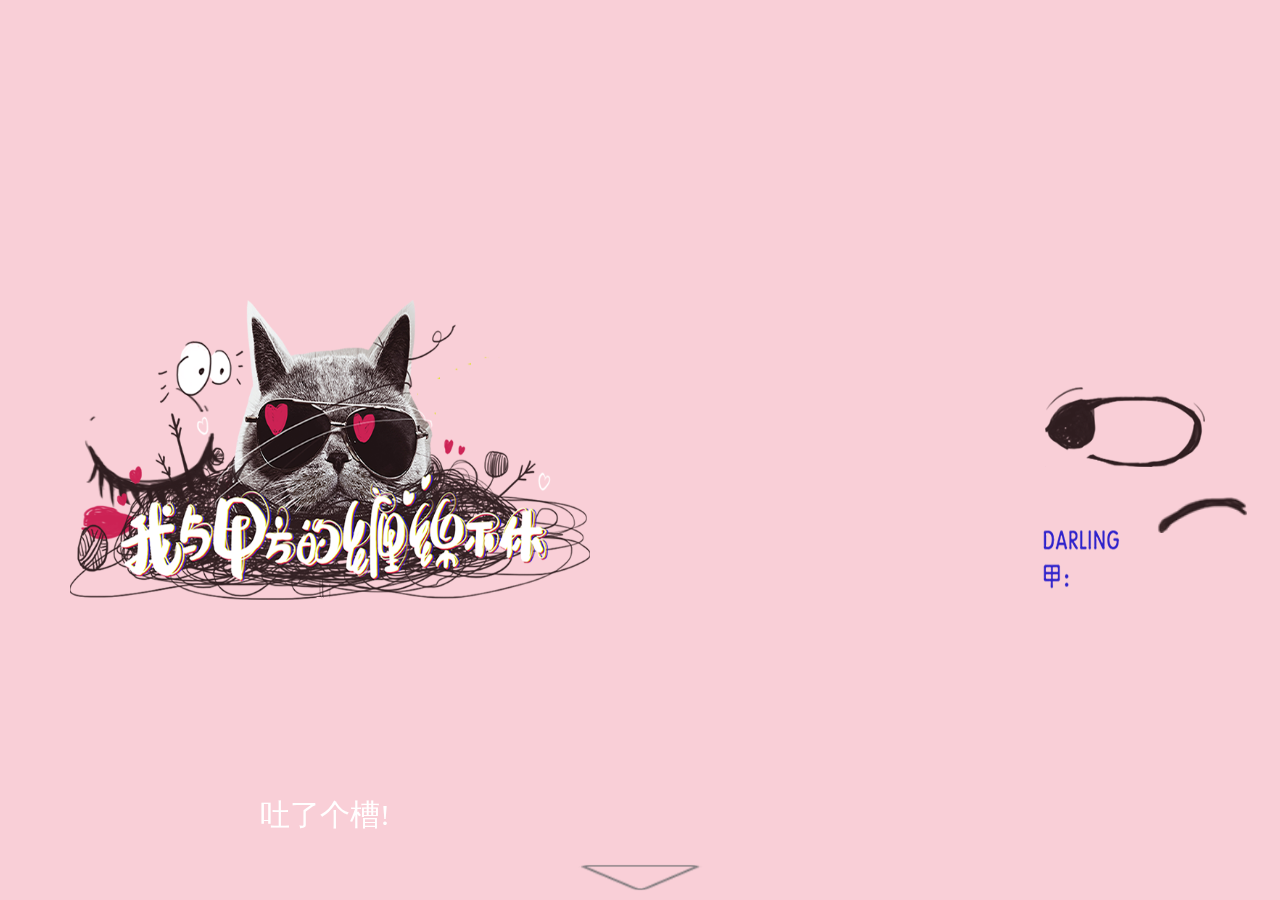
<file: index.html>
<!DOCTYPE html>
<html lang="en">
<head>
    <meta charset="utf-8">
    <title>我和甲方的日常</title>
    <meta name="viewport" content="width=device-width, initial-scale=1, minimum-scale=1, maximum-scale=1">

    <!-- Link Swiper's CSS -->
    <link rel="stylesheet" href="css/swiper.min.css">
	<link rel="stylesheet" href="css/index.css" />
	<link rel="stylesheet" href="css/animate.min.css" />
    
</head>
<body>
    <!-- Swiper -->
    <audio src="bg.mp3" autoplay="autoplay" loop="loop"></audio>
    <div id="mycontrols">
    	<img class="musicBtn" src="img/music.png" />
    </div>
    <div class="swiper-container">
        <div class="swiper-wrapper">
            <div class="swiper-slide swiper-slide1">            	 
            	<img src="img/top.png" class="ani" swiper-animate-effect="img1" swiper-animate-duration="1s" swiper-animate-delay="0s"/>
            	<img src="img/top2.png" class="ani" swiper-animate-effect="img2" swiper-animate-duration="1s" swiper-animate-delay="2.1s"/>
            	<img src="img/center.png" class="ani" swiper-animate-effect="img3" swiper-animate-duration="0.6s" swiper-animate-delay="1.6s"/>
            	<img src="img/footer.png" class="ani" swiper-animate-effect="img4" swiper-animate-duration="0.5s" swiper-animate-delay="1.1s"/>
            	<span class="ani" swiper-animate-effect="swing" swiper-animate-duration="1.2s" swiper-animate-delay="3.3s">吐了个槽!</span>
            	<img src="img/next.png" class="ani" swiper-animate-effect="flash" swiper-animate-duration="1.8s" swiper-animate-delay="3.3s"/>
            	<img src="img/left1.png"/>
            	<img src="img/left2.png" />
            	<img src="img/right1.png" />
            	<img src="img/right2.png" />            	
            	<img src="img/yi.png" />
            	<img src="img/jia.png" />
            </div>
            <div class="swiper-slide swiper-slide2">
            	<img class="ani" swiper-animate-effect="zoomIn" swiper-animate-duration="0.3s" swiper-animate-delay="0.1s" src="img/2.png" />
            	<img class="ani" swiper-animate-effect="rotateIn" swiper-animate-duration="1.5s" swiper-animate-delay="0.7s" src="img/h2.png" />
            	<span class="ani" swiper-animate-effect="fadeInUp" swiper-animate-duration="0.5s" swiper-animate-delay="0.3s">甲:这不是我要的feel,我要的是辣种feel</span>
            	<span class="ani" swiper-animate-effect="fadeInRightBig" swiper-animate-duration="0.5s" swiper-animate-delay="0.8s">乙:您要的是哪种feel？</span>
            	<span class="ani" swiper-animate-effect="rotateInDownLeft" swiper-animate-duration="0.3s" swiper-animate-delay="1.53s">甲:反正不是你现在的这种feel!</span>
            	<span class="ani" swiper-animate-effect="swing" swiper-animate-duration="0.8s" swiper-animate-delay="1.3s">你在逗我!</span>
            	<img class="ani" swiper-animate-effect="flash" swiper-animate-duration="1.8s" swiper-animate-delay="1.3s" src="img/next.png" />
            </div>
            <div class="swiper-slide swiper-slide3">
            	<img src="img/3.png" class="ani" swiper-animate-effect="bounceIn" swiper-animate-duration="0.8s" swiper-animate-delay="0.3s" />            	
            	<img class="ani" swiper-animate-effect="tada" swiper-animate-duration="0.8s" swiper-animate-delay="0.3s" src="img/h1.png" />
            	<img class="ani" swiper-animate-effect="tada" swiper-animate-duration="0.8s" swiper-animate-delay="1.9s" src="img/h2.png" />
            	<img class="ani" swiper-animate-effect="tada" swiper-animate-duration="0.8s" swiper-animate-delay="3.6s" src="img/h3.png" />
            	<span class="ani" swiper-animate-effect="flipInX" swiper-animate-duration="0.8s" swiper-animate-delay="1.1s">“按照这个做，不过不能直接抄，但是要很像。”</span>
            	<span class="ani" swiper-animate-effect="flipInY" swiper-animate-duration="0.8s" swiper-animate-delay="2.7s">“能不能用PS把大象转过来，看到它的脸。”</span>
            	<span class="ani" swiper-animate-effect="lightSpeedIn" swiper-animate-duration="0.8s" swiper-animate-delay="3.6s">“挺好的，不过能不能让雪飘的暖和一点。”</span>
            	<span class="ani" swiper-animate-effect="swing" swiper-animate-duration="0.8s" swiper-animate-delay="4.3s">呵呵呵我不能!!</span>
           		<img class="ani" swiper-animate-effect="flash" swiper-animate-duration="1.8s" swiper-animate-delay="4.3s" src="img/next.png" />
            </div>
            <div class="swiper-slide swiper-slide4">
            	
            	<img src="img/5.png" />
            	<img src="img/jia.png" class="ani" swiper-animate-effect="rotateIn" swiper-animate-duration="0.6s" swiper-animate-delay="1.5s"/>
            	<img src="img/yi.png" class="ani" swiper-animate-effect="rotateIn" swiper-animate-duration="0.6s" swiper-animate-delay="1.7s"/>
            	<img src="img/center.png"  class="ani" swiper-animate-effect="img4_4" swiper-animate-duration="0.6s" swiper-animate-delay="1.0s"/>
            	<img src="img/footer.png" class="ani" swiper-animate-effect="img4" swiper-animate-duration="0.5s" swiper-animate-delay="0.3s" />
            	<span class="ani" swiper-animate-effect="swing" swiper-animate-duration="1.2s" swiper-animate-delay="3.3s">对不起</span>
            	<span class="ani" swiper-animate-effect="swing" swiper-animate-duration="1.2s" swiper-animate-delay="3.8s">这不是我本意</span>
            	<p class="ani" swiper-animate-effect="fadeInLeft" swiper-animate-duration="1.0s" swiper-animate-delay="2.3s">
            		因为<br />我不懂设计<br />            		
            		所以<br />遇见了你<br />
            		我不懂JsC3Jquery<br />只能说高端大气<br />
            		我不懂<br />你说的定位浮动盒模型<br />只想你小改一下而已<br />
            		如果因此激怒了你<br />
            	</p>
            	<p class="ani" swiper-animate-effect="fadeInRight" swiper-animate-duration="1.0s" swiper-animate-delay="3.0s">
            		因为<br />我也图谋生计<br />
            		所以<br />遇见了你<br />
            		我不知什么高端大气<br />只想对你有益<br />
            		我否定<br />你说的所谓细小差距<br />在乎整体布局和比例<br />
            		如果因此激怒了你<br />
            	</p>
            	<p class="zhe"></p>
            	<img class="ani" swiper-animate-effect="flash" swiper-animate-duration="1.8s" swiper-animate-delay="4.3s" src="img/next.png" />
            </div>
            
            
            
            
		<!--第5屏-->
            <div class="swiper-slide swiper-slide5">
           
            	<img src="img/smile3.png" />
            	<img src="img/smile4.png" />
            	<img src="img/smile5.png" />
            <!--头部大图-->
            	<img src="img/6.png"/>
            	<span id="tuCao" class="ani" swiper-animate-effect="swing" swiper-animate-duration="1.2s" swiper-animate-delay=".3s">一起来吐槽吧!</span>
            	<!--登录注册-->
            	<form action=" "method=" ">
	            	<input id="idName" placeholder="用户名/手机号" class="ani" swiper-animate-effect="rotateInDownLeft" swiper-animate-duration="0.5s" swiper-animate-delay="0.5s"></input>
	            	<input id="pass" placeholder="密码" class="ani" swiper-animate-effect="rotateInUpRight" swiper-animate-duration="0.5s" swiper-animate-delay="1.0s" ></input>
	            	<button id="login" class="ani" swiper-animate-effect="bounceIn" swiper-animate-duration="0.8s" swiper-animate-delay="1.5s" >登录</button>
	            	<button id="addName" class="ani" type="button"  swiper-animate-effect="bounceIn" swiper-animate-duration="0.8s" swiper-animate-delay="1.7s" >注册</button>
	            	<p class="hintCard">注册成功!请登录</p>
            	</form>
            	
            </div>            
        </div>
        <!--进度条-->
        <!--<div class="swiper-pagination"></div>-->
    </div>

    <!-- Swiper JS -->
     <script type="text/javascript" src="js/jquery-1.11.3.js" ></script>
    <script src="js/swiper.min.js"></script>
	<script type="text/javascript" src="js/rem.js" ></script>
	<script type="text/javascript" src="js/touch-0.2.14.min.js"></script>
	<script type="text/javascript" src="js/swiper.animate.min.js"></script>
    <!-- Initialize Swiper -->
    <script>
    	(function(d,w){
    		var myControls=d.querySelector('#mycontrols');    		
    		var myAudio=d.querySelector('audio');    		
	    		myControls.addEventListener("click",function(e){
	    			if(myAudio.paused){
	    				myAudio.play();
	    				$('.musicBtn').css("-webkit-animation-play-state","running")
	    			}else{
	    				myAudio.pause();
	    				$('.musicBtn').css({"-webkit-animation-play-state":"paused"})
	    			}

	    		})
	    		
        	var userName=d.querySelector("#idName");
        	var userPass=d.querySelector("#pass");
        	var addUser=d.querySelector("#addName");
        	var login=d.querySelector("#login");
        	
        	addUser.onclick=function(){        		
        		window.localStorage.setItem("uname",userName.value);
        		window.localStorage.setItem("upass",userPass.value);
        		$('.hintCard').css({"display":"block"});
        		userName.value='';
        		userPass.value='';
        	}
        		
        	})(document,window)

    
    
    var swiper = new Swiper('.swiper-container', {
        pagination: '.swiper-pagination',
        paginationClickable: true,
        direction: 'vertical',
         onInit: function(swiper){ //Swiper2.x的初始化是onFirstInit
		    swiperAnimateCache(swiper); //隐藏动画元素 
		    swiperAnimate(swiper); //初始化完成开始动画
		  }, 
		  onSlideChangeEnd: function(swiper){ 
		    swiperAnimate(swiper); //每个slide切换结束时也运行当前slide动画
		  } 		        
    });
  
    </script>
</body>
</html>
</file>
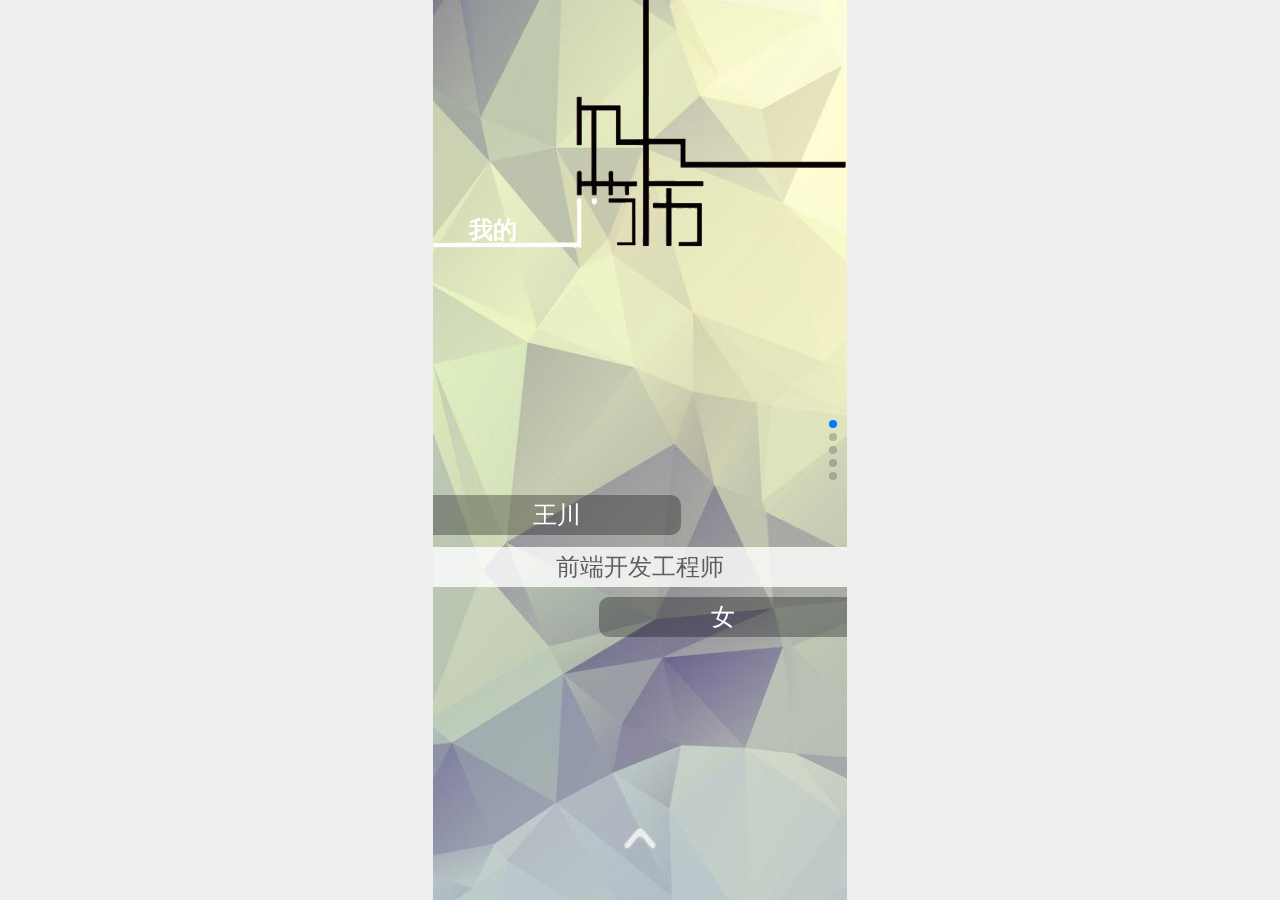
<file: myinfo/index.html>
﻿<!DOCTYPE html>
<html lang="en">
<head>
    <meta charset="utf-8">
    <title>王川</title>
    <meta name="viewport" content="width=device-width, initial-scale=1, minimum-scale=1, maximum-scale=1">
	   <link rel="stylesheet" href="css/index.css" />
     <script type="text/javascript" src="js/prefixfree.min.js"></script>
    <!-- Link Swiper's CSS -->
    <link rel="stylesheet" href="css/swiper.css">
	<link rel="stylesheet" href="css/animate.min.css" />

</head>
<body>
	<div class="main">
	<!--音乐播放器-->
		<!--<audio src="bg.mp3" autoplay="autoplay" loop="loop"></audio>-->
	<!--音乐控制器-->
	    <!--<div id="mycontrols">
	    	<img class="musicBtn" src="img/bgMusuc.png" />
	    </div>-->
	<!--动画内容-->
	    <div class="swiper-container">
	        <div class="swiper-wrapper">
	        <!--第1屏-->
	            <div class="swiper-slide swiper-slide1">
                <div class="slide1-top">
                    <img class='ani bg1' swiper-animate-effect="flip" swiper-animate-duration="1.2s" swiper-animate-delay="0s" src="img/firstbg.png" alt="" />
                    <span class="ani" swiper-animate-effect="bounceInLeft" swiper-animate-duration="1s" swiper-animate-delay="1s">我的</span>
                    <img class='bg2 ani' swiper-animate-effect="slide1Rotate" swiper-animate-duration="1s" swiper-animate-delay="1.8s" src="img/firstbg2.png" alt="" />
                </div>
                <div class="slide1-bottom">
                    <p class="name ani" swiper-animate-effect="fadeInLeft" swiper-animate-duration=".8s" swiper-animate-delay="2.2s">王川</p>
                    <p class="job ani" swiper-animate-effect="bounceIn" swiper-animate-duration="1s" swiper-animate-delay="2s">
                      <span class="ani" swiper-animate-effect="fadeInRight" swiper-animate-duration="1s" swiper-animate-delay="3s"></span>
                      <span class="ani" swiper-animate-effect="fadeInLeft" swiper-animate-duration="1s" swiper-animate-delay="3s"></span>
                      <a  class="ani" swiper-animate-effect="zoomIn" swiper-animate-duration="1s" swiper-animate-delay="3.8s" href="#">前端开发工程师</a>
                    </p>
                    <p class="sexy ani" swiper-animate-effect="lightSpeedIn" swiper-animate-duration=".8s" swiper-animate-delay="2.8s">女</p>
                </div>
                <div class="footer">
                  <img class="ani" swiper-animate-effect="fadeInUp" swiper-animate-duration="1.6s" swiper-animate-delay="4.3s" src="img/nextBtn.png" alt="" />
                </div>

	            </div>

	        <!--第2屏-->
	            <div class="swiper-slide swiper-slide2">
                <div class="slide2-top ani" swiper-animate-effect="bounceInDown" swiper-animate-duration="1s" swiper-animate-delay="0s" >
                  <span class="slide2-top-line1 ani" swiper-animate-effect="fadeInLeft" swiper-animate-duration=".7s" swiper-animate-delay="1s"></span>
                  <img class="ani" swiper-animate-effect="zoomIn" swiper-animate-duration="1s" swiper-animate-delay="2.2s" src="img/info.png" alt="" />
                  <span class="slide2-top-line2 ani" swiper-animate-effect="fadeInRight" swiper-animate-duration=".7s" swiper-animate-delay="1.6s"></span>
                </div>
                <div class="slide2-bottom ani" swiper-animate-effect="fadeIn" swiper-animate-duration=".6s" swiper-animate-delay="3s" >
                  <p>
                    <span class="ani" swiper-animate-effect="bounceInDown" swiper-animate-duration="1.8s" swiper-animate-delay="3.4s">籍贯：江西 新余</span>
                    <span class="ani" swiper-animate-effect="bounceInLeft" swiper-animate-duration="1.8s" swiper-animate-delay="3.8s">专业：计算机网络技术</span>
                    <span class="ani" swiper-animate-effect="bounceInRight" swiper-animate-duration="1.8s" swiper-animate-delay="4.2s">学历：大专</span>
                    <span class="ani" swiper-animate-effect="bounceInUp" swiper-animate-duration="1.8s" swiper-animate-delay="4.6s">工作年限：两年</span>
                    <span class="ani" swiper-animate-effect="bounceIn" swiper-animate-duration="1.3s" swiper-animate-delay="6.4s">目前状态：离职</span>
                  </p>
                </div>
                <div class="footer">
                  <img class="ani" swiper-animate-effect="fadeInUp" swiper-animate-duration="1.6s" swiper-animate-delay="4.3s" src="img/nextBtn.png" alt="" />
                </div>
	            </div>

	        <!--第3屏-->
	            <div class="swiper-slide swiper-slide3">
                <div class="slide3-top ani" swiper-animate-effect="fadeInDown" swiper-animate-duration="1s" swiper-animate-delay="-0.2s">
                  <img src="img/slide3top.png" alt="" />
                  <img class="ani" swiper-animate-effect="bounceInDown" swiper-animate-duration="1s" swiper-animate-delay="0.8s" src="img/work.png" alt="" />
                </div>
                <div class="slide3-bottom">
                  <!-- <span class="slide3Line ani" swiper-animate-effect="bounceInUp" swiper-animate-duration="1.6s" swiper-animate-delay="2s"></span> -->
                  <p class="ani" swiper-animate-effect="bounceInLeft" swiper-animate-duration="1.6s" swiper-animate-delay="3s">
                    <span>2014年6月-至今</span>
                    <span>杭州巨伞科技有限公司</span>
                  </p>
                  <span class="ani" swiper-animate-effect="zoomIn" swiper-animate-duration="0.6s" swiper-animate-delay="2.0s"></span>
                  <img class="ani" swiper-animate-effect="fadeIn" swiper-animate-duration="0.6s" swiper-animate-delay="2.3s" src="img/footR.png" alt="" />

                  <img class="ani" swiper-animate-effect="fadeIn" swiper-animate-duration="0.6s" swiper-animate-delay="3s" src="img/footL.png" alt="" />
                  <div class="workContent">
                    <p>
                      <span class="ani" swiper-animate-effect="flipInY" swiper-animate-duration="1s" swiper-animate-delay="3.4s">工作职责：</span>
                      <span class="ani" swiper-animate-effect="zoomIn" swiper-animate-duration="0.6s" swiper-animate-delay="3.8s"></span>
                    </p>
                    <span class="ani" swiper-animate-effect="zoomInDown" swiper-animate-duration="1.2s" swiper-animate-delay="4.2s">将UI设计图完成兼容性良好的前端页面</span>
                    <span class="ani" swiper-animate-effect="lightSpeedIn" swiper-animate-duration="1.2s" swiper-animate-delay="5.8s">完美实现JS交互效果和页面动画效果</span>
                    <span class="ani" swiper-animate-effect="zoomInUp" swiper-animate-duration="1.2s" swiper-animate-delay="4.8s">配合后台人员将数据完美读取与展示</span>
                  </div>

                </div>
                <div class="footer">
                  <img class="ani" swiper-animate-effect="fadeInUp" swiper-animate-duration="1.6s" swiper-animate-delay="4.3s" src="img/nextBtn.png" alt="" />
                </div>
	            </div>

	        <!--第4屏-->
	            <div class="swiper-slide swiper-slide4">
                <p class="ani" swiper-animate-effect="zoomInRight" swiper-animate-duration="1.2s" swiper-animate-delay="0s">
                  <span>专业技能</span>
                </p>
                <img class="ani" swiper-animate-effect="rotateYuan" swiper-animate-duration="16s" swiper-animate-delay="0.3s" src="img/dotted.png" alt="" />
                <img class="ani" swiper-animate-effect="rotateYuan" swiper-animate-duration="16s" swiper-animate-delay="0.8s" src="img/dotted2.png" alt="" />
                <img class="ani" swiper-animate-effect="rotateYuan" swiper-animate-duration="16s" swiper-animate-delay="0.5s" src="img/dotted.png" alt="" />
                <div>
                  <span class="ani" swiper-animate-effect="rotateInDownLeft" swiper-animate-duration=".6s" swiper-animate-delay="1s">基本技能：</span>
                  <p class="ani" swiper-animate-effect="lightSpeedIn" swiper-animate-duration="1s" swiper-animate-delay="1.3s">HTML/CSS/JS</p>
                  <span class="ani" swiper-animate-effect="rotateIn" swiper-animate-duration=".6s" swiper-animate-delay="1.8s">常用框架：</span>
                  <p class="ani" swiper-animate-effect="lightSpeedIn" swiper-animate-duration="1s" swiper-animate-delay="2.3s">jQuery/swiper</p>
                  <span class="ani" swiper-animate-effect="rotateInUpLeft" swiper-animate-duration=".6s" swiper-animate-delay="3s">常用工具:</span>
                  <p class="ani" swiper-animate-effect="lightSpeedIn" swiper-animate-duration="1s" swiper-animate-delay="3.3s">Git/Gulp/Atom/FireWork</p>
                </div>
	            </div>

			<!--第5屏-->
	            <div class="swiper-slide swiper-slide5">
                <div class="hope ani"swiper-animate-effect="zoomIn" swiper-animate-duration="1s" swiper-animate-delay="0s">
                  <span>期待您的联系</span>
                </div>
                <div class="email-box ani" swiper-animate-effect="fadeInDown" swiper-animate-duration="1.6s" swiper-animate-delay="0.7s">
                  <p>
                    <img src="img/email.png" alt="" />
                  </p>
                  <a class="ani" swiper-animate-effect="fadeInRight" swiper-animate-duration="1s" swiper-animate-delay="1.3s" href="">15083979615@163.com</a>
                </div>

                <div class="call-box ani" swiper-animate-effect="fadeInLeft" swiper-animate-duration="1.5s" swiper-animate-delay="0.6s">
                  <p>
                    <img src="img/call.png" alt="" />
                  </p>
                  <a class="ani"swiper-animate-effect="fadeInUp" swiper-animate-duration="0.6s" swiper-animate-delay="1.7s" href="tel:15083979615">15083979615</a>
                </div>
                <p class="ani" swiper-animate-effect="flip" swiper-animate-duration=".8s" swiper-animate-delay="2.4s" >
                  <img src="img/code.png" alt="" />
                </p>
                <div class="thanks ani" swiper-animate-effect="tada" swiper-animate-duration="1.4s" swiper-animate-delay="3.8s">
                  <span>thank you</span>
                </div>
	            </div>
	        </div>
	        <!--进度条-->
	        <div class="swiper-pagination"></div>
		</div>
    </div>

    <!-- Swiper JS -->
    <script type="text/javascript" src="js/jquery-1.11.3.js"></script>
    <script type="text/javascript" src="js/index.js"></script>
    <script type="text/javascript" src="js/swiper.min.js"></script>
	<script type="text/javascript" src="js/swiper.animate.min.js"></script>
    <!-- Initialize Swiper -->
    <script>
    	(function(d,w){



        })(document,window)



	    var swiper = new Swiper('.swiper-container', {
	        pagination: '.swiper-pagination',
	        paginationClickable: true,
	        direction: 'vertical',
	    	onInit: function(swiper){ //Swiper2.x的初始化是onFirstInit
				swiperAnimateCache(swiper); //隐藏动画元素
			    swiperAnimate(swiper); //初始化完成开始动画
			},
			onSlideChangeEnd: function(swiper){
				swiperAnimate(swiper); //每个slide切换结束时也运行当前slide动画
			}
	    });

    </script>
</body>
</html>
</file>
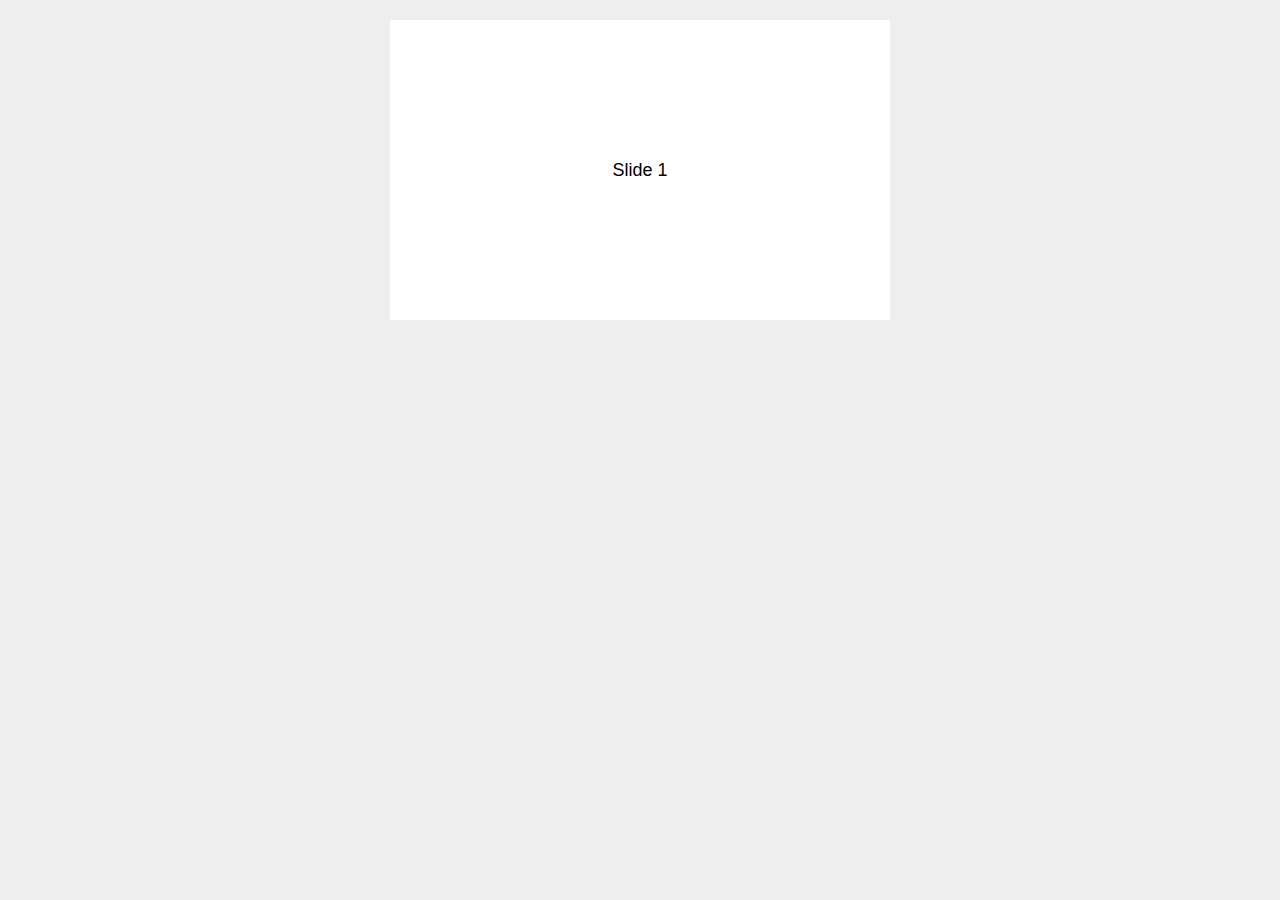
<file: myinfo/Swiper-3.3.1/demos/01-default.html>
<!DOCTYPE html>
<html lang="en">
<head>
    <meta charset="utf-8">
    <title>Swiper demo</title>
    <!-- Link Swiper's CSS -->
    <link rel="stylesheet" href="../dist/css/swiper.min.css">

    <!-- Demo styles -->
    <style>
    body {
        background: #eee;
        font-family: Helvetica Neue, Helvetica, Arial, sans-serif;
        font-size: 14px;
        color:#000;
        margin: 0;
        padding: 0;
    }
    .swiper-container {
        width: 500px;
        height: 300px;
        margin: 20px auto;
    }
    .swiper-slide {
        text-align: center;
        font-size: 18px;
        background: #fff;
        
        /* Center slide text vertically */
        display: -webkit-box;
        display: -ms-flexbox;
        display: -webkit-flex;
        display: flex;
        -webkit-box-pack: center;
        -ms-flex-pack: center;
        -webkit-justify-content: center;
        justify-content: center;
        -webkit-box-align: center;
        -ms-flex-align: center;
        -webkit-align-items: center;
        align-items: center;
    }
    </style>
</head>
<body>
    <!-- Swiper -->
    <div class="swiper-container">
        <div class="swiper-wrapper">
            <div class="swiper-slide">Slide 1</div>
            <div class="swiper-slide">Slide 2</div>
            <div class="swiper-slide">Slide 3</div>
            <div class="swiper-slide">Slide 4</div>
            <div class="swiper-slide">Slide 5</div>
            <div class="swiper-slide">Slide 6</div>
            <div class="swiper-slide">Slide 7</div>
            <div class="swiper-slide">Slide 8</div>
            <div class="swiper-slide">Slide 9</div>
            <div class="swiper-slide">Slide 10</div>
        </div>
    </div>

    <!-- Swiper JS -->
    <script src="../dist/js/swiper.min.js"></script>

    <!-- Initialize Swiper -->
    <script>
    var swiper = new Swiper('.swiper-container');
    </script>
</body>
</html>
</file>
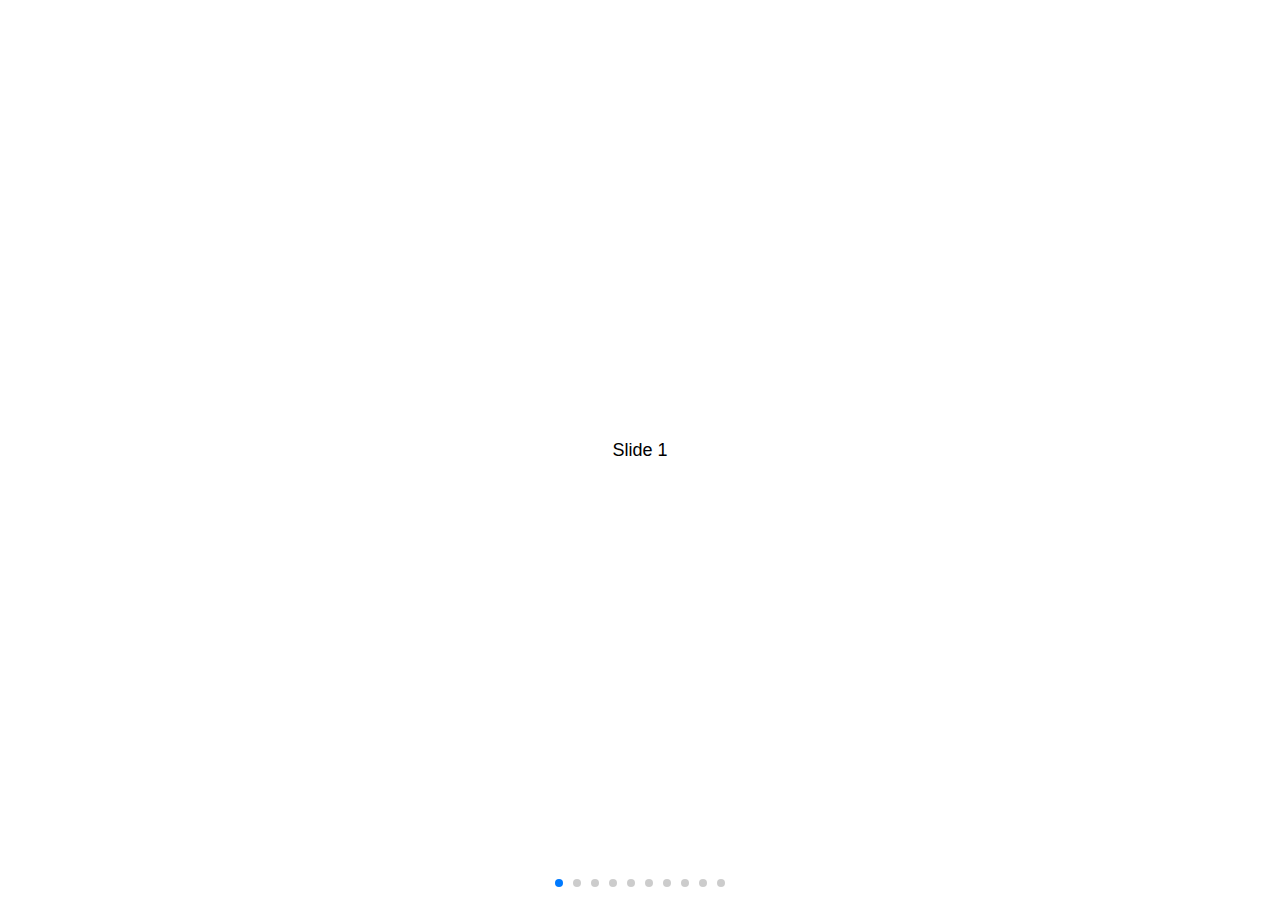
<file: myinfo/Swiper-3.3.1/demos/02-responsive.html>
<!DOCTYPE html>
<html lang="en">
<head>
    <meta charset="utf-8">
    <title>Swiper demo</title>
    <meta name="viewport" content="width=device-width, initial-scale=1, minimum-scale=1, maximum-scale=1">

    <!-- Link Swiper's CSS -->
    <link rel="stylesheet" href="../dist/css/swiper.min.css">

    <!-- Demo styles -->
    <style>
    html, body {
        position: relative;
        height: 100%;
    }
    body {
        background: #eee;
        font-family: Helvetica Neue, Helvetica, Arial, sans-serif;
        font-size: 14px;
        color:#000;
        margin: 0;
        padding: 0;
    }
    .swiper-container {
        width: 100%;
        height: 100%;
    }
    .swiper-slide {
        text-align: center;
        font-size: 18px;
        background: #fff;

        /* Center slide text vertically */
        display: -webkit-box;
        display: -ms-flexbox;
        display: -webkit-flex;
        display: flex;
        -webkit-box-pack: center;
        -ms-flex-pack: center;
        -webkit-justify-content: center;
        justify-content: center;
        -webkit-box-align: center;
        -ms-flex-align: center;
        -webkit-align-items: center;
        align-items: center;
    }
    </style>
</head>
<body>
    <!-- Swiper -->
    <div class="swiper-container">
        <div class="swiper-wrapper">
            <div class="swiper-slide">Slide 1</div>
            <div class="swiper-slide">Slide 2</div>
            <div class="swiper-slide">Slide 3</div>
            <div class="swiper-slide">Slide 4</div>
            <div class="swiper-slide">Slide 5</div>
            <div class="swiper-slide">Slide 6</div>
            <div class="swiper-slide">Slide 7</div>
            <div class="swiper-slide">Slide 8</div>
            <div class="swiper-slide">Slide 9</div>
            <div class="swiper-slide">Slide 10</div>
        </div>
        <!-- Add Pagination -->
        <div class="swiper-pagination"></div>
    </div>

    <!-- Swiper JS -->
    <script src="../dist/js/swiper.min.js"></script>

    <!-- Initialize Swiper -->
    <script>
    var swiper = new Swiper('.swiper-container', {
        pagination: '.swiper-pagination',
        paginationClickable: true
    });
    </script>
</body>
</html>
</file>
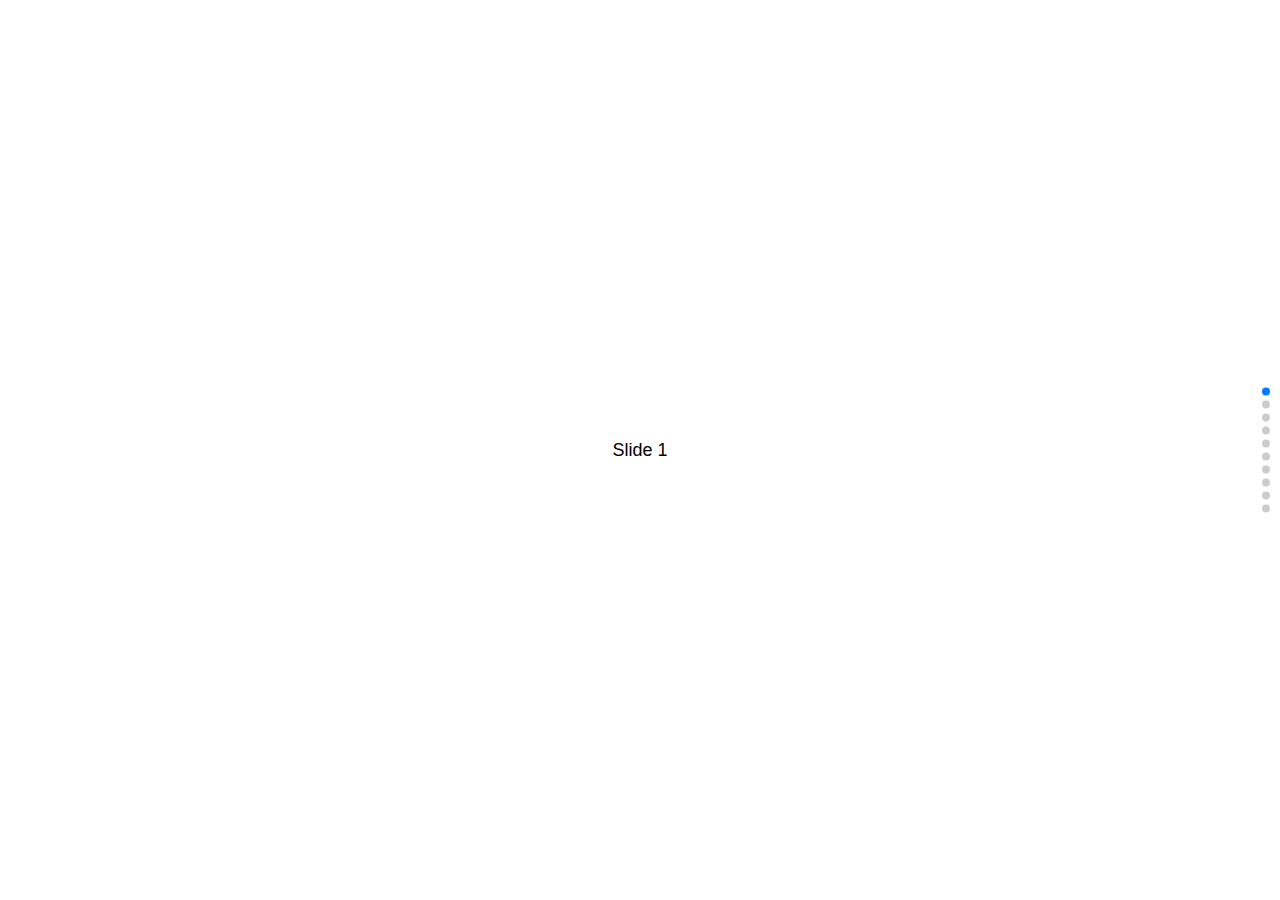
<file: myinfo/Swiper-3.3.1/demos/03-vertical.html>
<!DOCTYPE html>
<html lang="en">
<head>
    <meta charset="utf-8">
    <title>Swiper demo</title>
    <meta name="viewport" content="width=device-width, initial-scale=1, minimum-scale=1, maximum-scale=1">

    <!-- Link Swiper's CSS -->
    <link rel="stylesheet" href="../dist/css/swiper.min.css">

    <!-- Demo styles -->
    <style>
    html, body {
        position: relative;
        height: 100%;
    }
    body {
        background: #eee;
        font-family: Helvetica Neue, Helvetica, Arial, sans-serif;
        font-size: 14px;
        color:#000;
        margin: 0;
        padding: 0;
    }
    .swiper-container {
        width: 100%;
        height: 100%;
    }
    .swiper-slide {
        text-align: center;
        font-size: 18px;
        background: #fff;

        /* Center slide text vertically */
        display: -webkit-box;
        display: -ms-flexbox;
        display: -webkit-flex;
        display: flex;
        -webkit-box-pack: center;
        -ms-flex-pack: center;
        -webkit-justify-content: center;
        justify-content: center;
        -webkit-box-align: center;
        -ms-flex-align: center;
        -webkit-align-items: center;
        align-items: center;
    }
    </style>
</head>
<body>
    <!-- Swiper -->
    <div class="swiper-container">
        <div class="swiper-wrapper">
            <div class="swiper-slide">Slide 1</div>
            <div class="swiper-slide">Slide 2</div>
            <div class="swiper-slide">Slide 3</div>
            <div class="swiper-slide">Slide 4</div>
            <div class="swiper-slide">Slide 5</div>
            <div class="swiper-slide">Slide 6</div>
            <div class="swiper-slide">Slide 7</div>
            <div class="swiper-slide">Slide 8</div>
            <div class="swiper-slide">Slide 9</div>
            <div class="swiper-slide">Slide 10</div>
        </div>
        <!-- Add Pagination -->
        <div class="swiper-pagination"></div>
    </div>

    <!-- Swiper JS -->
    <script src="../dist/js/swiper.min.js"></script>

    <!-- Initialize Swiper -->
    <script>
    var swiper = new Swiper('.swiper-container', {
        pagination: '.swiper-pagination',
        paginationClickable: true,
        direction: 'vertical'
    });
    </script>
</body>
</html>
</file>
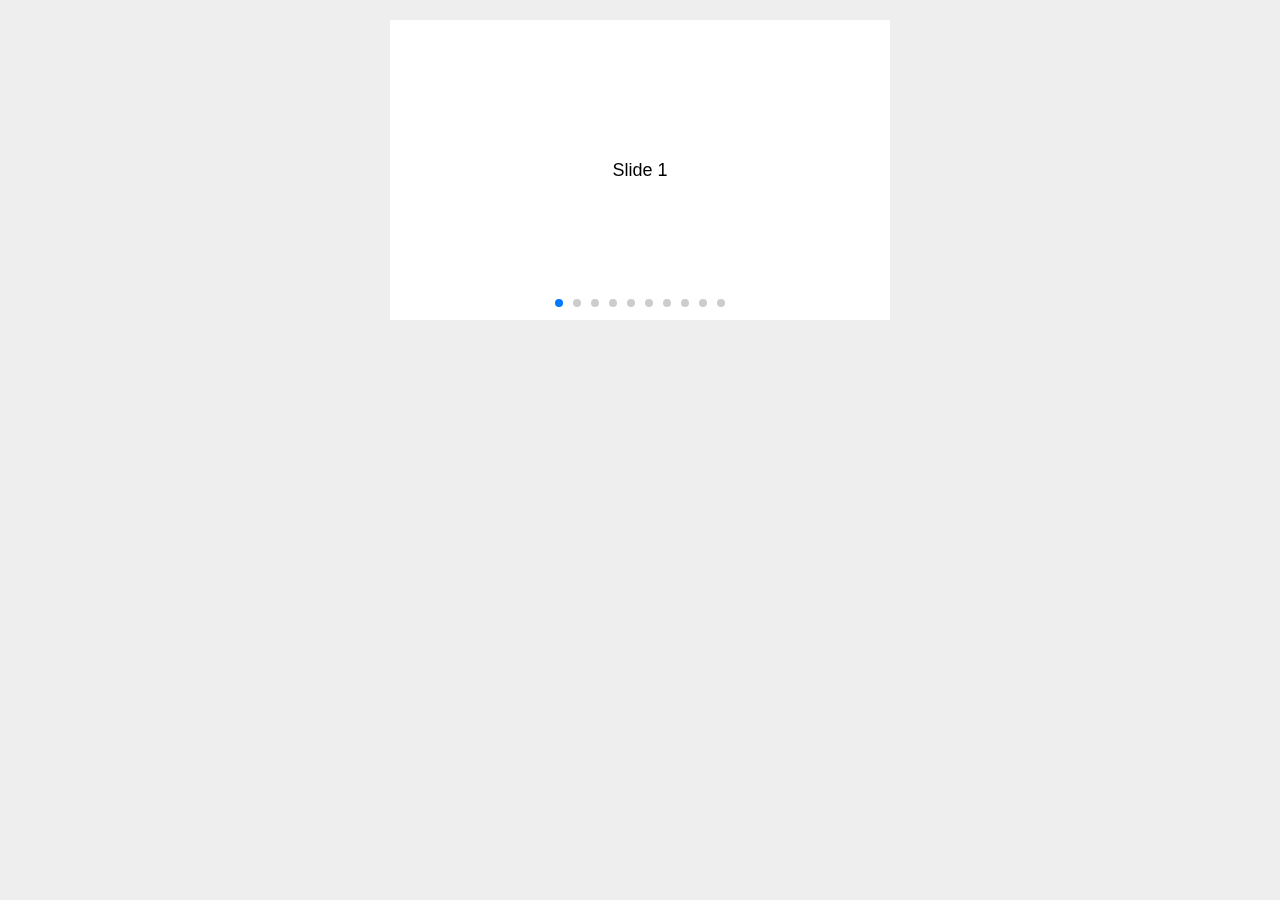
<file: myinfo/Swiper-3.3.1/demos/04-space-between.html>
<!DOCTYPE html>
<html lang="en">
<head>
    <meta charset="utf-8">
    <title>Swiper demo</title>
    <meta name="viewport" content="width=device-width, initial-scale=1, minimum-scale=1, maximum-scale=1">

    <!-- Link Swiper's CSS -->
    <link rel="stylesheet" href="../dist/css/swiper.min.css">

    <!-- Demo styles -->
    <style>
    body {
        background: #eee;
        font-family: Helvetica Neue, Helvetica, Arial, sans-serif;
        font-size: 14px;
        color:#000;
        margin: 0;
        padding: 0;
    }
    .swiper-container {
        width: 500px;
        height: 300px;
        margin: 20px auto;
    }
    .swiper-slide {
        text-align: center;
        font-size: 18px;
        background: #fff;

        /* Center slide text vertically */
        display: -webkit-box;
        display: -ms-flexbox;
        display: -webkit-flex;
        display: flex;
        -webkit-box-pack: center;
        -ms-flex-pack: center;
        -webkit-justify-content: center;
        justify-content: center;
        -webkit-box-align: center;
        -ms-flex-align: center;
        -webkit-align-items: center;
        align-items: center;
    }
    </style>
</head>
<body>
    <!-- Swiper -->
    <div class="swiper-container">
        <div class="swiper-wrapper">
            <div class="swiper-slide">Slide 1</div>
            <div class="swiper-slide">Slide 2</div>
            <div class="swiper-slide">Slide 3</div>
            <div class="swiper-slide">Slide 4</div>
            <div class="swiper-slide">Slide 5</div>
            <div class="swiper-slide">Slide 6</div>
            <div class="swiper-slide">Slide 7</div>
            <div class="swiper-slide">Slide 8</div>
            <div class="swiper-slide">Slide 9</div>
            <div class="swiper-slide">Slide 10</div>
        </div>
        <!-- Add Pagination -->
        <div class="swiper-pagination"></div>
    </div>

    <!-- Swiper JS -->
    <script src="../dist/js/swiper.min.js"></script>

    <!-- Initialize Swiper -->
    <script>
    var swiper = new Swiper('.swiper-container', {
        pagination: '.swiper-pagination',
        paginationClickable: true,
        spaceBetween: 30,
    });
    </script>
</body>
</html>
</file>
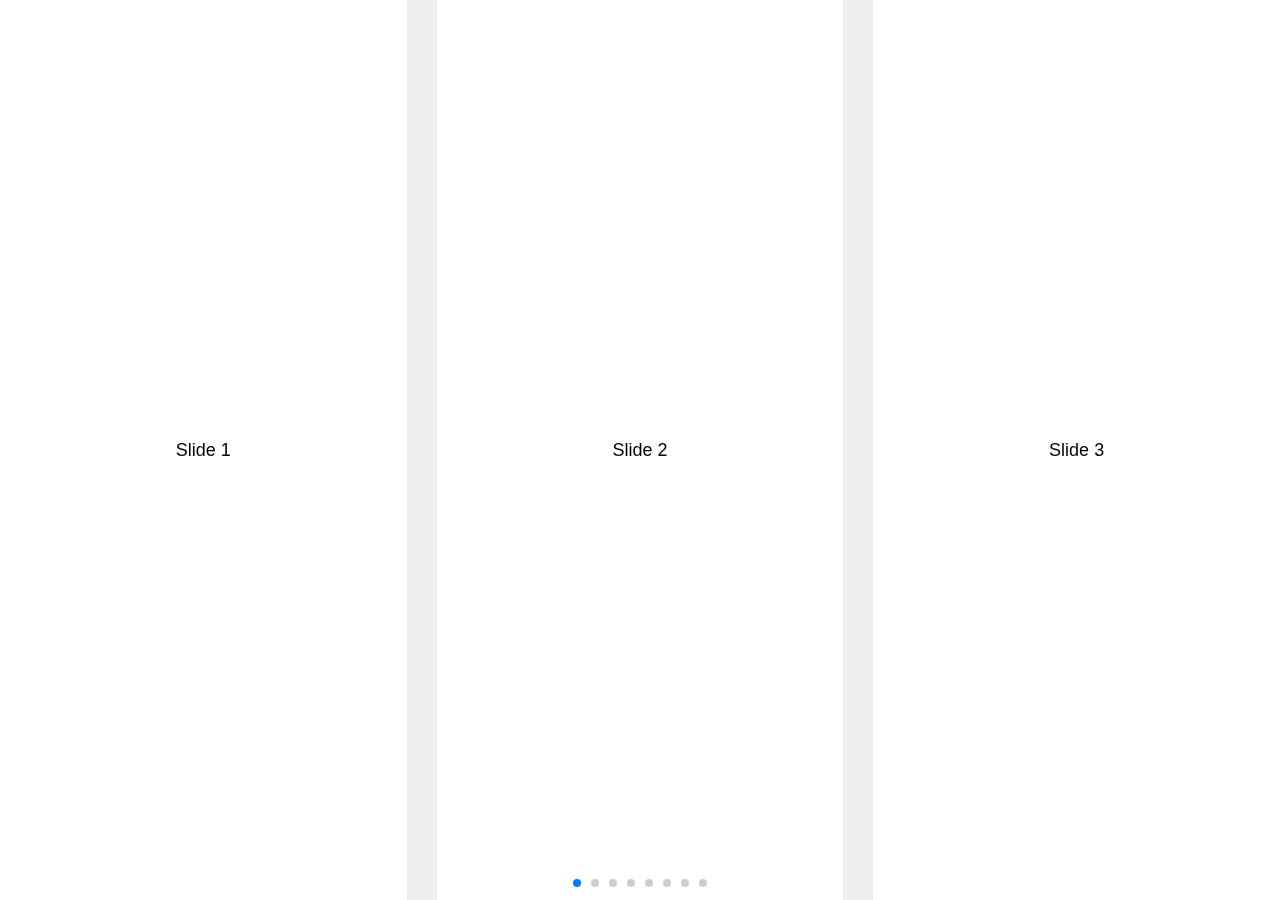
<file: myinfo/Swiper-3.3.1/demos/05-slides-per-view.html>
<!DOCTYPE html>
<html lang="en">
<head>
    <meta charset="utf-8">
    <title>Swiper demo</title>
    <meta name="viewport" content="width=device-width, initial-scale=1, minimum-scale=1, maximum-scale=1">

    <!-- Link Swiper's CSS -->
    <link rel="stylesheet" href="../dist/css/swiper.min.css">

    <!-- Demo styles -->
    <style>
    html, body {
        position: relative;
        height: 100%;
    }
    body {
        background: #eee;
        font-family: Helvetica Neue, Helvetica, Arial, sans-serif;
        font-size: 14px;
        color:#000;
        margin: 0;
        padding: 0;
    }
    .swiper-container {
        width: 100%;
        height: 100%;
    }
    .swiper-slide {
        text-align: center;
        font-size: 18px;
        background: #fff;
        
        /* Center slide text vertically */
        display: -webkit-box;
        display: -ms-flexbox;
        display: -webkit-flex;
        display: flex;
        -webkit-box-pack: center;
        -ms-flex-pack: center;
        -webkit-justify-content: center;
        justify-content: center;
        -webkit-box-align: center;
        -ms-flex-align: center;
        -webkit-align-items: center;
        align-items: center;
    }
    </style>
</head>
<body>
    <!-- Swiper -->
    <div class="swiper-container">
        <div class="swiper-wrapper">
            <div class="swiper-slide">Slide 1</div>
            <div class="swiper-slide">Slide 2</div>
            <div class="swiper-slide">Slide 3</div>
            <div class="swiper-slide">Slide 4</div>
            <div class="swiper-slide">Slide 5</div>
            <div class="swiper-slide">Slide 6</div>
            <div class="swiper-slide">Slide 7</div>
            <div class="swiper-slide">Slide 8</div>
            <div class="swiper-slide">Slide 9</div>
            <div class="swiper-slide">Slide 10</div>
        </div>
        <!-- Add Pagination -->
        <div class="swiper-pagination"></div>
    </div>

    <!-- Swiper JS -->
    <script src="../dist/js/swiper.min.js"></script>

    <!-- Initialize Swiper -->
    <script>
    var swiper = new Swiper('.swiper-container', {
        pagination: '.swiper-pagination',
        slidesPerView: 3,
        paginationClickable: true,
        spaceBetween: 30
    });
    </script>
</body>
</html>
</file>
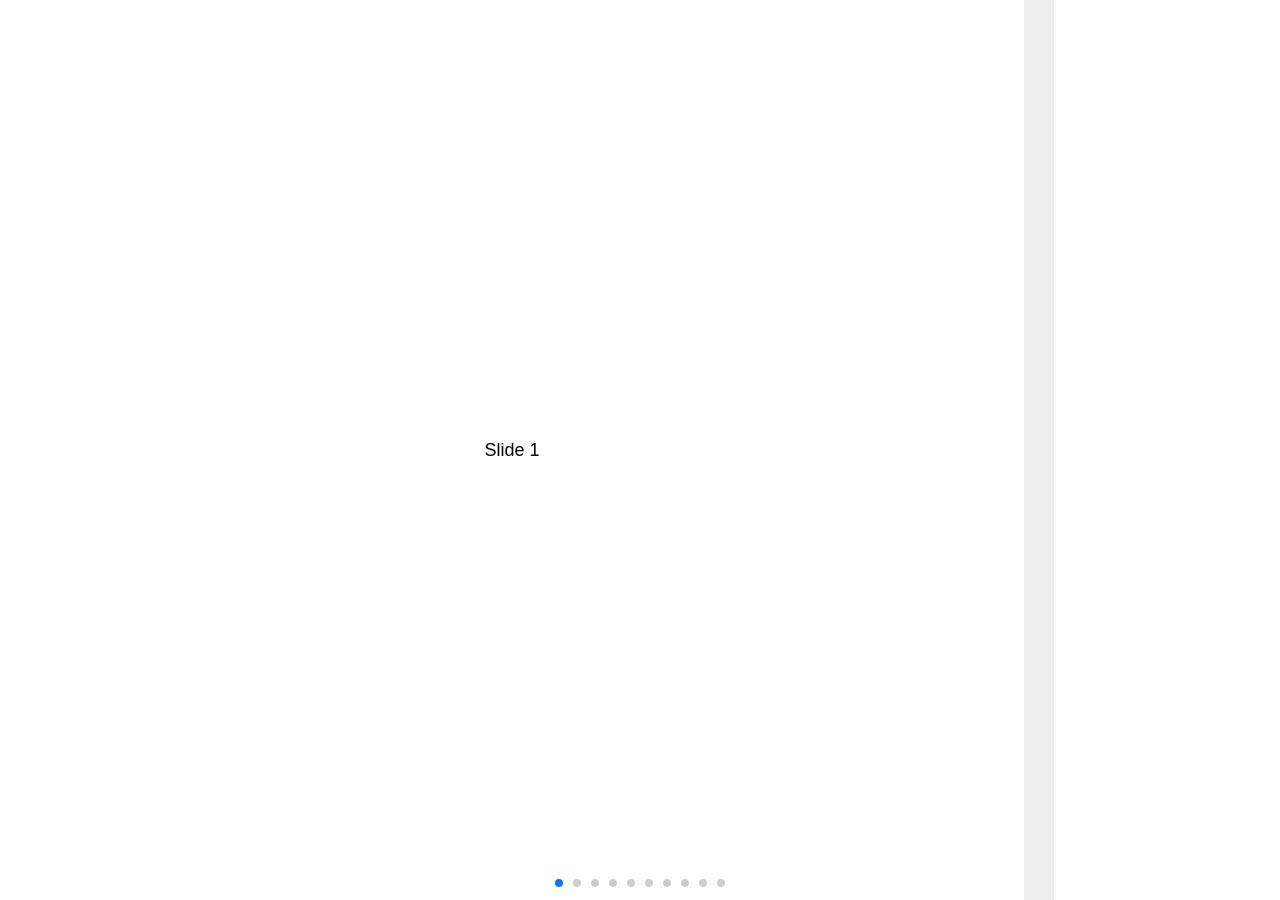
<file: myinfo/Swiper-3.3.1/demos/06-slides-per-view-auto.html>
<!DOCTYPE html>
<html lang="en">
<head>
    <meta charset="utf-8">
    <title>Swiper demo</title>
    <meta name="viewport" content="width=device-width, initial-scale=1, minimum-scale=1, maximum-scale=1">

    <!-- Link Swiper's CSS -->
    <link rel="stylesheet" href="../dist/css/swiper.min.css">

    <!-- Demo styles -->
    <style>
    html, body {
        position: relative;
        height: 100%;
    }
    body {
        background: #eee;
        font-family: Helvetica Neue, Helvetica, Arial, sans-serif;
        font-size: 14px;
        color:#000;
        margin: 0;
        padding: 0;
    }
    .swiper-container {
        width: 100%;
        height: 100%;
    }
    .swiper-slide {
        text-align: center;
        font-size: 18px;
        background: #fff;
        width: 80%;

        /* Center slide text vertically */
        display: -webkit-box;
        display: -ms-flexbox;
        display: -webkit-flex;
        display: flex;
        -webkit-box-pack: center;
        -ms-flex-pack: center;
        -webkit-justify-content: center;
        justify-content: center;
        -webkit-box-align: center;
        -ms-flex-align: center;
        -webkit-align-items: center;
        align-items: center;
    }
    .swiper-slide:nth-child(2n) {
        width: 60%;
    }
    .swiper-slide:nth-child(3n) {
        width: 40%;
    }
    </style>
</head>
<body>
    <!-- Swiper -->
    <div class="swiper-container">
        <div class="swiper-wrapper">
            <div class="swiper-slide">Slide 1</div>
            <div class="swiper-slide">Slide 2</div>
            <div class="swiper-slide">Slide 3</div>
            <div class="swiper-slide">Slide 4</div>
            <div class="swiper-slide">Slide 5</div>
            <div class="swiper-slide">Slide 6</div>
            <div class="swiper-slide">Slide 7</div>
            <div class="swiper-slide">Slide 8</div>
            <div class="swiper-slide">Slide 9</div>
            <div class="swiper-slide">Slide 10</div>
        </div>
        <!-- Add Pagination -->
        <div class="swiper-pagination"></div>
    </div>

    <!-- Swiper JS -->
    <script src="../dist/js/swiper.min.js"></script>

    <!-- Initialize Swiper -->
    <script>
    var swiper = new Swiper('.swiper-container', {
        pagination: '.swiper-pagination',
        slidesPerView: 'auto',
        paginationClickable: true,
        spaceBetween: 30
    });
    </script>
</body>
</html>
</file>
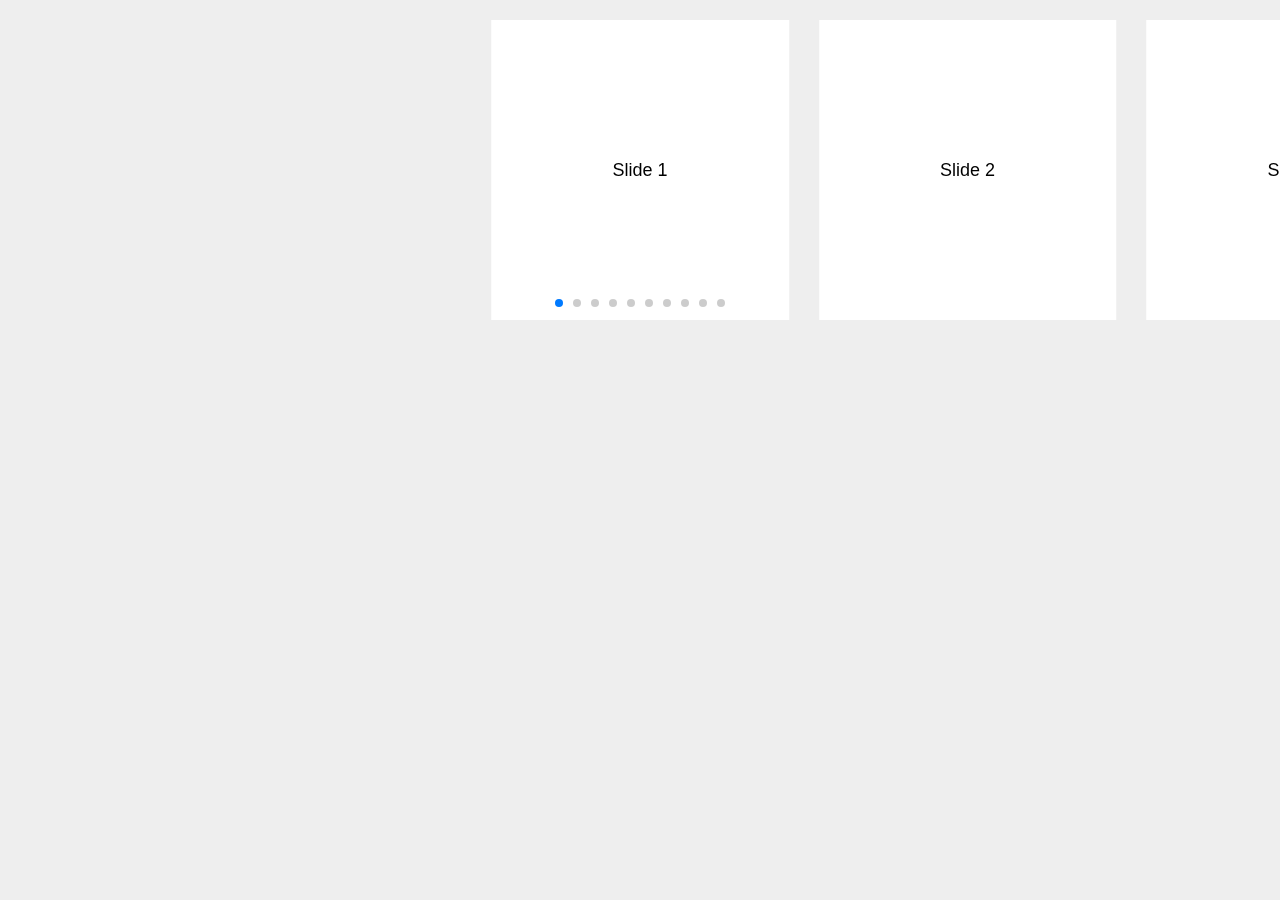
<file: myinfo/Swiper-3.3.1/demos/07-centered.html>
<!DOCTYPE html>
<html lang="en">
<head>
    <meta charset="utf-8">
    <title>Swiper demo</title>
    <meta name="viewport" content="width=device-width, initial-scale=1, minimum-scale=1, maximum-scale=1">

    <!-- Link Swiper's CSS -->
    <link rel="stylesheet" href="../dist/css/swiper.min.css">

    <!-- Demo styles -->
    <style>
    body {
        background: #eee;
        font-family: Helvetica Neue, Helvetica, Arial, sans-serif;
        font-size: 14px;
        color:#000;
        margin: 0;
        padding: 0;
    }
    .swiper-container {
        width: 100%;
        height: 300px;
        margin: 20px auto;
    }
    .swiper-slide {
        text-align: center;
        font-size: 18px;
        background: #fff;
        width: 60%;

        /* Center slide text vertically */
        display: -webkit-box;
        display: -ms-flexbox;
        display: -webkit-flex;
        display: flex;
        -webkit-box-pack: center;
        -ms-flex-pack: center;
        -webkit-justify-content: center;
        justify-content: center;
        -webkit-box-align: center;
        -ms-flex-align: center;
        -webkit-align-items: center;
        align-items: center;
    }
    .swiper-slide:nth-child(2n) {
        width: 40%;
    }
    .swiper-slide:nth-child(3n) {
        width: 20%;
    }
    </style>
</head>
<body>
    <!-- Swiper -->
    <div class="swiper-container">
        <div class="swiper-wrapper">
            <div class="swiper-slide">Slide 1</div>
            <div class="swiper-slide">Slide 2</div>
            <div class="swiper-slide">Slide 3</div>
            <div class="swiper-slide">Slide 4</div>
            <div class="swiper-slide">Slide 5</div>
            <div class="swiper-slide">Slide 6</div>
            <div class="swiper-slide">Slide 7</div>
            <div class="swiper-slide">Slide 8</div>
            <div class="swiper-slide">Slide 9</div>
            <div class="swiper-slide">Slide 10</div>
        </div>
        <!-- Add Pagination -->
        <div class="swiper-pagination"></div>
    </div>

    <!-- Swiper JS -->
    <script src="../dist/js/swiper.min.js"></script>

    <!-- Initialize Swiper -->
    <script>
    var swiper = new Swiper('.swiper-container', {
        pagination: '.swiper-pagination',
        slidesPerView: 4,
        centeredSlides: true,
        paginationClickable: true,
        spaceBetween: 30
    });
    </script>
</body>
</html>
</file>
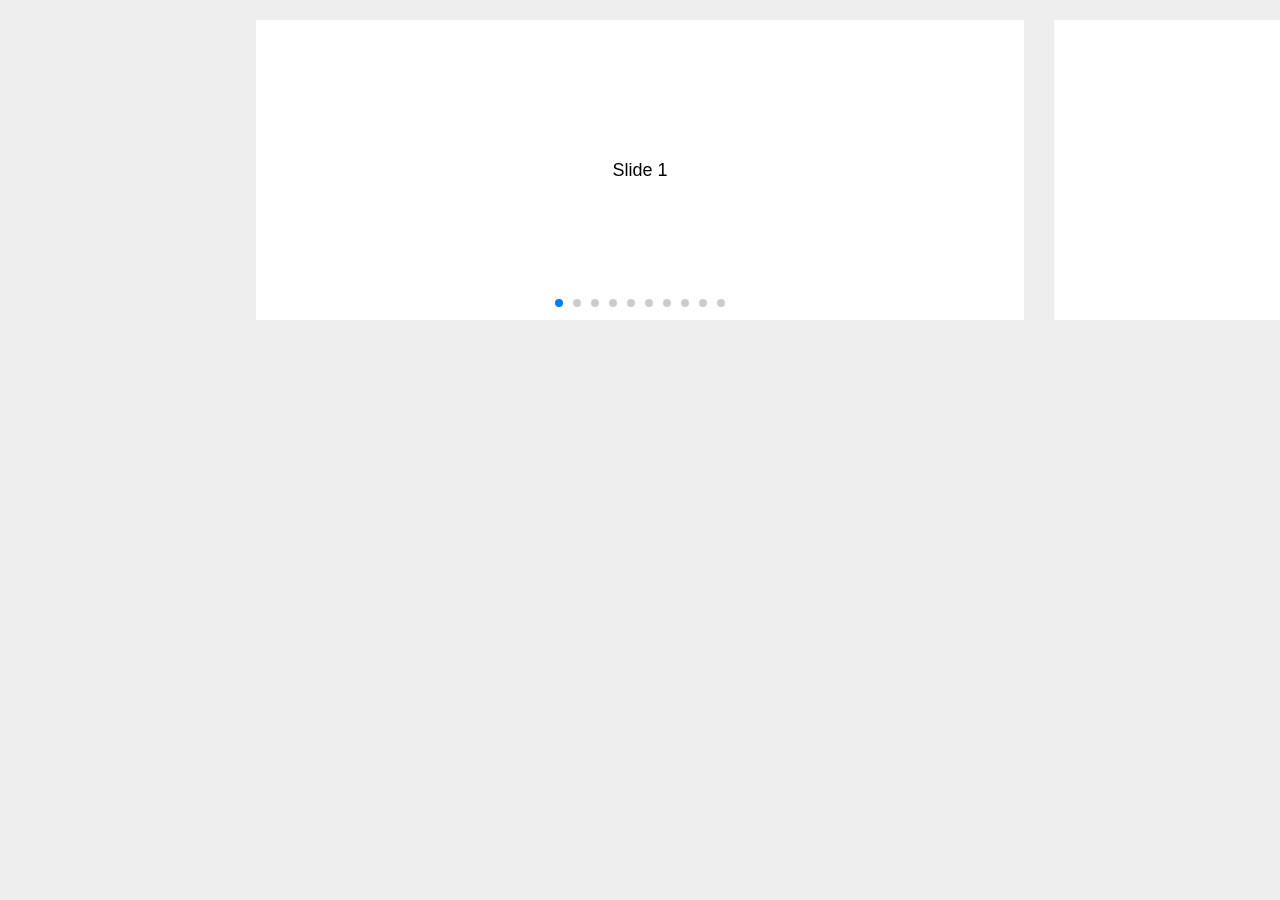
<file: myinfo/Swiper-3.3.1/demos/08-centered-auto.html>
<!DOCTYPE html>
<html lang="en">
<head>
    <meta charset="utf-8">
    <title>Swiper demo</title>
    <meta name="viewport" content="width=device-width, initial-scale=1, minimum-scale=1, maximum-scale=1">

    <!-- Link Swiper's CSS -->
    <link rel="stylesheet" href="../dist/css/swiper.min.css">

    <!-- Demo styles -->
    <style>
    body {
        background: #eee;
        font-family: Helvetica Neue, Helvetica, Arial, sans-serif;
        font-size: 14px;
        color:#000;
        margin: 0;
        padding: 0;
    }
    .swiper-container {
        width: 100%;
        height: 300px;
        margin: 20px auto;
    }
    .swiper-slide {
        text-align: center;
        font-size: 18px;
        background: #fff;
        width: 60%;

        /* Center slide text vertically */
        display: -webkit-box;
        display: -ms-flexbox;
        display: -webkit-flex;
        display: flex;
        -webkit-box-pack: center;
        -ms-flex-pack: center;
        -webkit-justify-content: center;
        justify-content: center;
        -webkit-box-align: center;
        -ms-flex-align: center;
        -webkit-align-items: center;
        align-items: center;
    }
    .swiper-slide:nth-child(2n) {
        width: 40%;
    }
    .swiper-slide:nth-child(3n) {
        width: 20%;
    }
    </style>
</head>
<body>
    <!-- Swiper -->
    <div class="swiper-container">
        <div class="swiper-wrapper">
            <div class="swiper-slide">Slide 1</div>
            <div class="swiper-slide">Slide 2</div>
            <div class="swiper-slide">Slide 3</div>
            <div class="swiper-slide">Slide 4</div>
            <div class="swiper-slide">Slide 5</div>
            <div class="swiper-slide">Slide 6</div>
            <div class="swiper-slide">Slide 7</div>
            <div class="swiper-slide">Slide 8</div>
            <div class="swiper-slide">Slide 9</div>
            <div class="swiper-slide">Slide 10</div>
        </div>
        <!-- Add Pagination -->
        <div class="swiper-pagination"></div>
    </div>

    <!-- Swiper JS -->
    <script src="../dist/js/swiper.min.js"></script>

    <!-- Initialize Swiper -->
    <script>
    var swiper = new Swiper('.swiper-container', {
        pagination: '.swiper-pagination',
        slidesPerView: 'auto',
        centeredSlides: true,
        paginationClickable: true,
        spaceBetween: 30
    });
    </script>
</body>
</html>
</file>
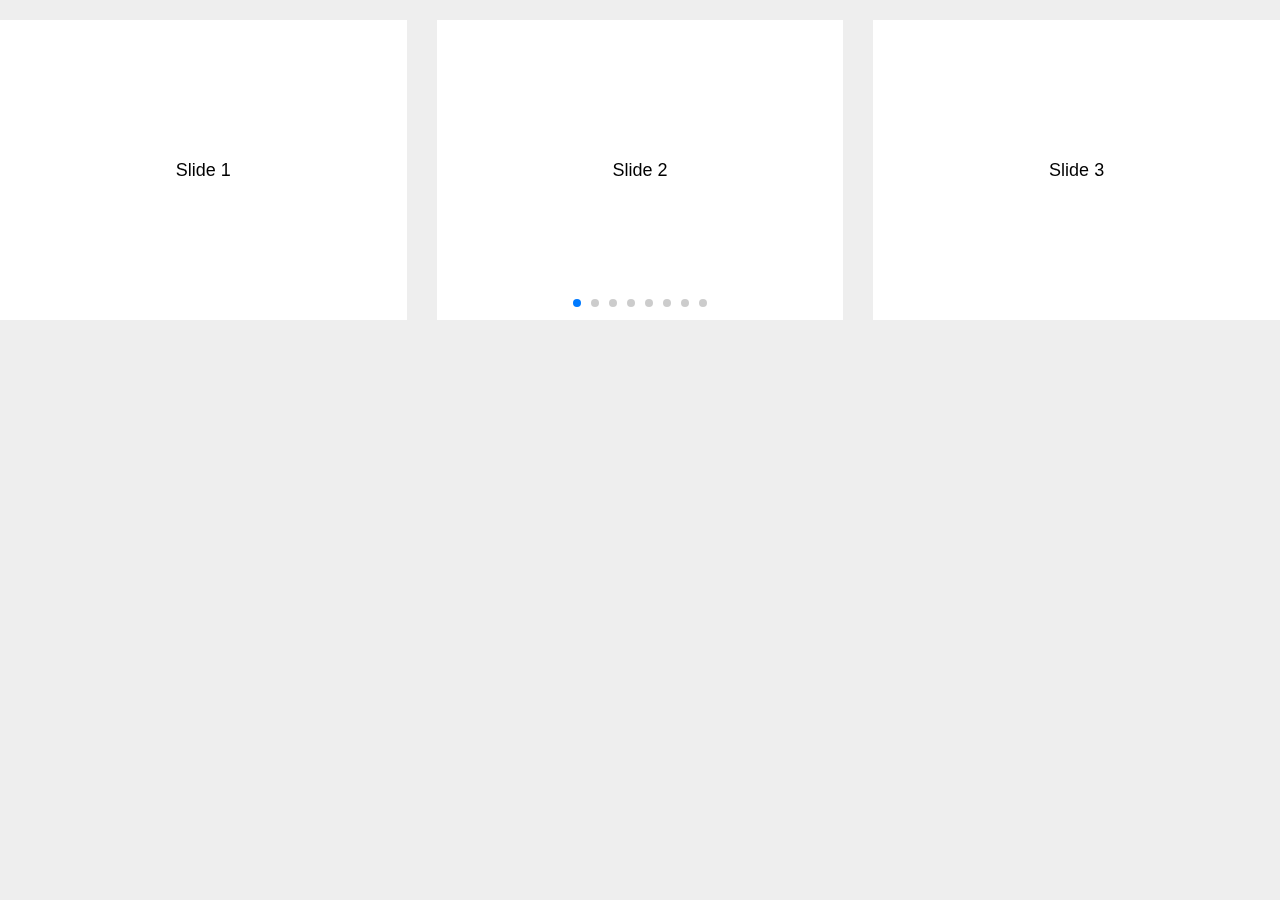
<file: myinfo/Swiper-3.3.1/demos/09-freemode.html>
<!DOCTYPE html>
<html lang="en">
<head>
    <meta charset="utf-8">
    <title>Swiper demo</title>
    <meta name="viewport" content="width=device-width, initial-scale=1, minimum-scale=1, maximum-scale=1">

    <!-- Link Swiper's CSS -->
    <link rel="stylesheet" href="../dist/css/swiper.min.css">

    <!-- Demo styles -->
    <style>
    body {
        background: #eee;
        font-family: Helvetica Neue, Helvetica, Arial, sans-serif;
        font-size: 14px;
        color:#000;
        margin: 0;
        padding: 0;
    }
    .swiper-container {
        width: 100%;
        height: 300px;
        margin: 20px auto;
    }
    .swiper-slide {
        text-align: center;
        font-size: 18px;
        background: #fff;
        
        /* Center slide text vertically */
        display: -webkit-box;
        display: -ms-flexbox;
        display: -webkit-flex;
        display: flex;
        -webkit-box-pack: center;
        -ms-flex-pack: center;
        -webkit-justify-content: center;
        justify-content: center;
        -webkit-box-align: center;
        -ms-flex-align: center;
        -webkit-align-items: center;
        align-items: center;
    }
    </style>
</head>
<body>
    <!-- Swiper -->
    <div class="swiper-container">
        <div class="swiper-wrapper">
            <div class="swiper-slide">Slide 1</div>
            <div class="swiper-slide">Slide 2</div>
            <div class="swiper-slide">Slide 3</div>
            <div class="swiper-slide">Slide 4</div>
            <div class="swiper-slide">Slide 5</div>
            <div class="swiper-slide">Slide 6</div>
            <div class="swiper-slide">Slide 7</div>
            <div class="swiper-slide">Slide 8</div>
            <div class="swiper-slide">Slide 9</div>
            <div class="swiper-slide">Slide 10</div>
        </div>
        <!-- Add Pagination -->
        <div class="swiper-pagination"></div>
    </div>

    <!-- Swiper JS -->
    <script src="../dist/js/swiper.min.js"></script>

    <!-- Initialize Swiper -->
    <script>
    var swiper = new Swiper('.swiper-container', {
        pagination: '.swiper-pagination',
        slidesPerView: 3,
        paginationClickable: true,
        spaceBetween: 30,
        freeMode: true
    });
    </script>
</body>
</html>
</file>
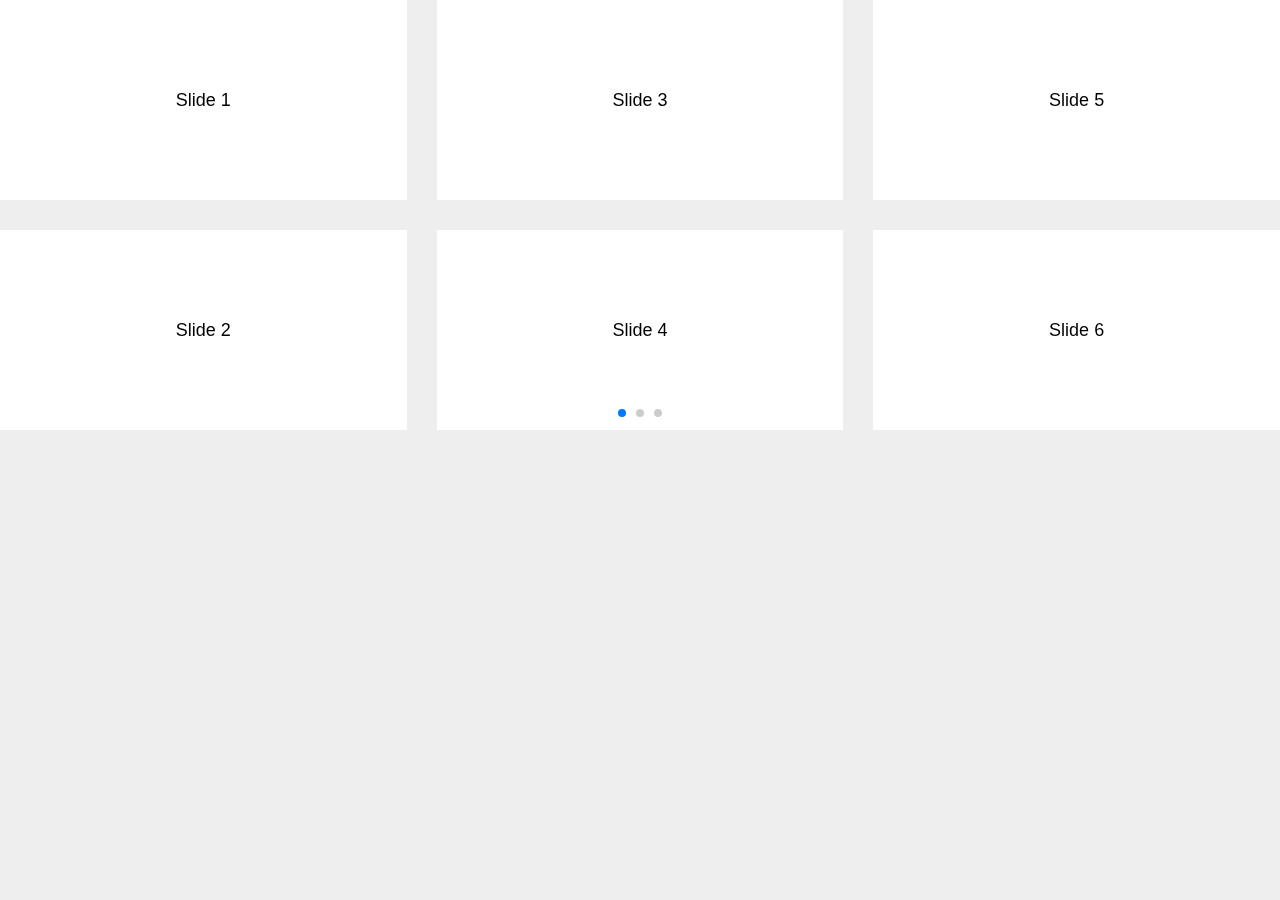
<file: myinfo/Swiper-3.3.1/demos/10-slides-per-column.html>
<!DOCTYPE html>
<html lang="en">
<head>
    <meta charset="utf-8">
    <title>Swiper demo</title>
    <meta name="viewport" content="width=device-width, initial-scale=1, minimum-scale=1, maximum-scale=1">

    <!-- Link Swiper's CSS -->
    <link rel="stylesheet" href="../dist/css/swiper.min.css">

    <!-- Demo styles -->
    <style>
    body {
        background: #eee;
        font-family: Helvetica Neue, Helvetica, Arial, sans-serif;
        font-size: 14px;
        color:#000;
        margin: 0;
        padding: 0;
    }
    .swiper-container {
        width: 100%;
        height: auto;
        margin-left: auto;
        margin-right: auto;
    }
    .swiper-slide {
        text-align: center;
        font-size: 18px;
        background: #fff;
        height: 200px;
        
        /* Center slide text vertically */
        display: -webkit-box;
        display: -ms-flexbox;
        display: -webkit-flex;
        display: flex;
        -webkit-box-pack: center;
        -ms-flex-pack: center;
        -webkit-justify-content: center;
        justify-content: center;
        -webkit-box-align: center;
        -ms-flex-align: center;
        -webkit-align-items: center;
        align-items: center;
    }
    </style>
</head>
<body>
    <!-- Swiper -->
    <div class="swiper-container">
        <div class="swiper-wrapper">
            <div class="swiper-slide">Slide 1</div>
            <div class="swiper-slide">Slide 2</div>
            <div class="swiper-slide">Slide 3</div>
            <div class="swiper-slide">Slide 4</div>
            <div class="swiper-slide">Slide 5</div>
            <div class="swiper-slide">Slide 6</div>
            <div class="swiper-slide">Slide 7</div>
            <div class="swiper-slide">Slide 8</div>
            <div class="swiper-slide">Slide 9</div>
            <div class="swiper-slide">Slide 10</div>
        </div>
        <!-- Add Pagination -->
        <div class="swiper-pagination"></div>
    </div>

    <!-- Swiper JS -->
    <script src="../dist/js/swiper.min.js"></script>

    <!-- Initialize Swiper -->
    <script>
    var swiper = new Swiper('.swiper-container', {
        pagination: '.swiper-pagination',
        slidesPerView: 3,
        slidesPerColumn: 2,
        paginationClickable: true,
        spaceBetween: 30
    });
    </script>
</body>
</html>
</file>
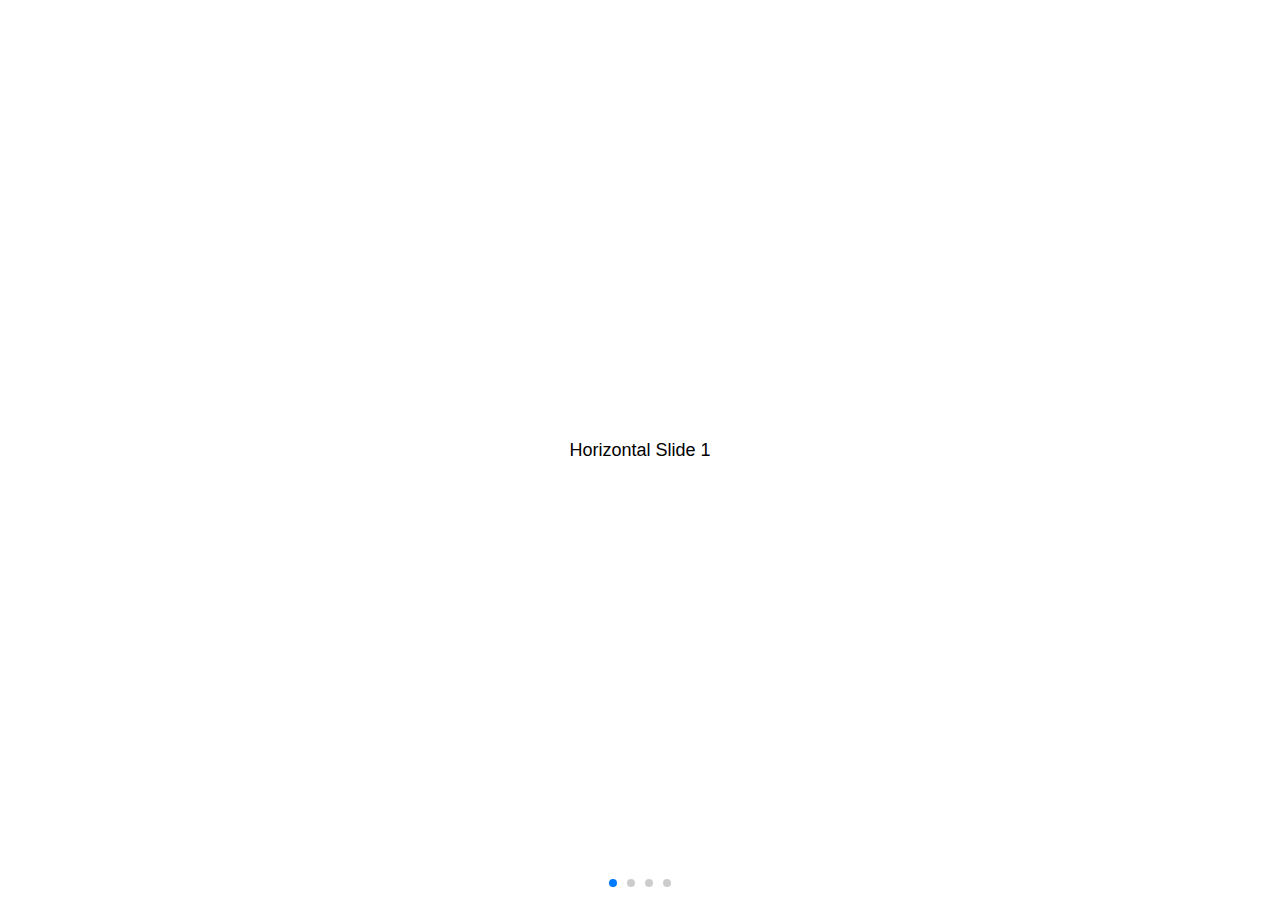
<file: myinfo/Swiper-3.3.1/demos/11-nested.html>
<!DOCTYPE html>
<html lang="en">
<head>
    <meta charset="utf-8">
    <title>Swiper demo</title>
    <meta name="viewport" content="width=device-width, initial-scale=1, minimum-scale=1, maximum-scale=1">

    <!-- Link Swiper's CSS -->
    <link rel="stylesheet" href="../dist/css/swiper.min.css">

    <!-- Demo styles -->
    <style>
    html, body {
        position: relative;
        height: 100%;
    }
    body {
        background: #eee;
        font-family: Helvetica Neue, Helvetica, Arial, sans-serif;
        font-size: 14px;
        color:#000;
        margin: 0;
        padding: 0;
    }
    .swiper-container {
        width: 100%;
        height: 100%;
    }
    .swiper-slide {
        text-align: center;
        font-size: 18px;
        background: #fff;

        /* Center slide text vertically */
        display: -webkit-box;
        display: -ms-flexbox;
        display: -webkit-flex;
        display: flex;
        -webkit-box-pack: center;
        -ms-flex-pack: center;
        -webkit-justify-content: center;
        justify-content: center;
        -webkit-box-align: center;
        -ms-flex-align: center;
        -webkit-align-items: center;
        align-items: center;
    }
    .swiper-container-v {
        background: #eee;
    }
    </style>
</head>
<body>
    <!-- Swiper -->
    <div class="swiper-container swiper-container-h">
        <div class="swiper-wrapper">
            <div class="swiper-slide">Horizontal Slide 1</div>
            <div class="swiper-slide">
                <div class="swiper-container swiper-container-v">
                    <div class="swiper-wrapper">
                        <div class="swiper-slide">Vertical Slide 1</div>
                        <div class="swiper-slide">Vertical Slide 2</div>
                        <div class="swiper-slide">Vertical Slide 3</div>
                        <div class="swiper-slide">Vertical Slide 4</div>
                        <div class="swiper-slide">Vertical Slide 5</div>
                    </div>
                    <div class="swiper-pagination swiper-pagination-v"></div>
                </div>
            </div>
            <div class="swiper-slide">Horizontal Slide 3</div>
            <div class="swiper-slide">Horizontal Slide 4</div>
        </div>
        <!-- Add Pagination -->
        <div class="swiper-pagination swiper-pagination-h"></div>
    </div>

    <!-- Swiper JS -->
    <script src="../dist/js/swiper.min.js"></script>

    <!-- Initialize Swiper -->
    <script>
    var swiperH = new Swiper('.swiper-container-h', {
        pagination: '.swiper-pagination-h',
        paginationClickable: true,
        spaceBetween: 50
    });
    var swiperV = new Swiper('.swiper-container-v', {
        pagination: '.swiper-pagination-v',
        paginationClickable: true,
        direction: 'vertical',
        spaceBetween: 50
    });
    </script>
</body>
</html>
</file>
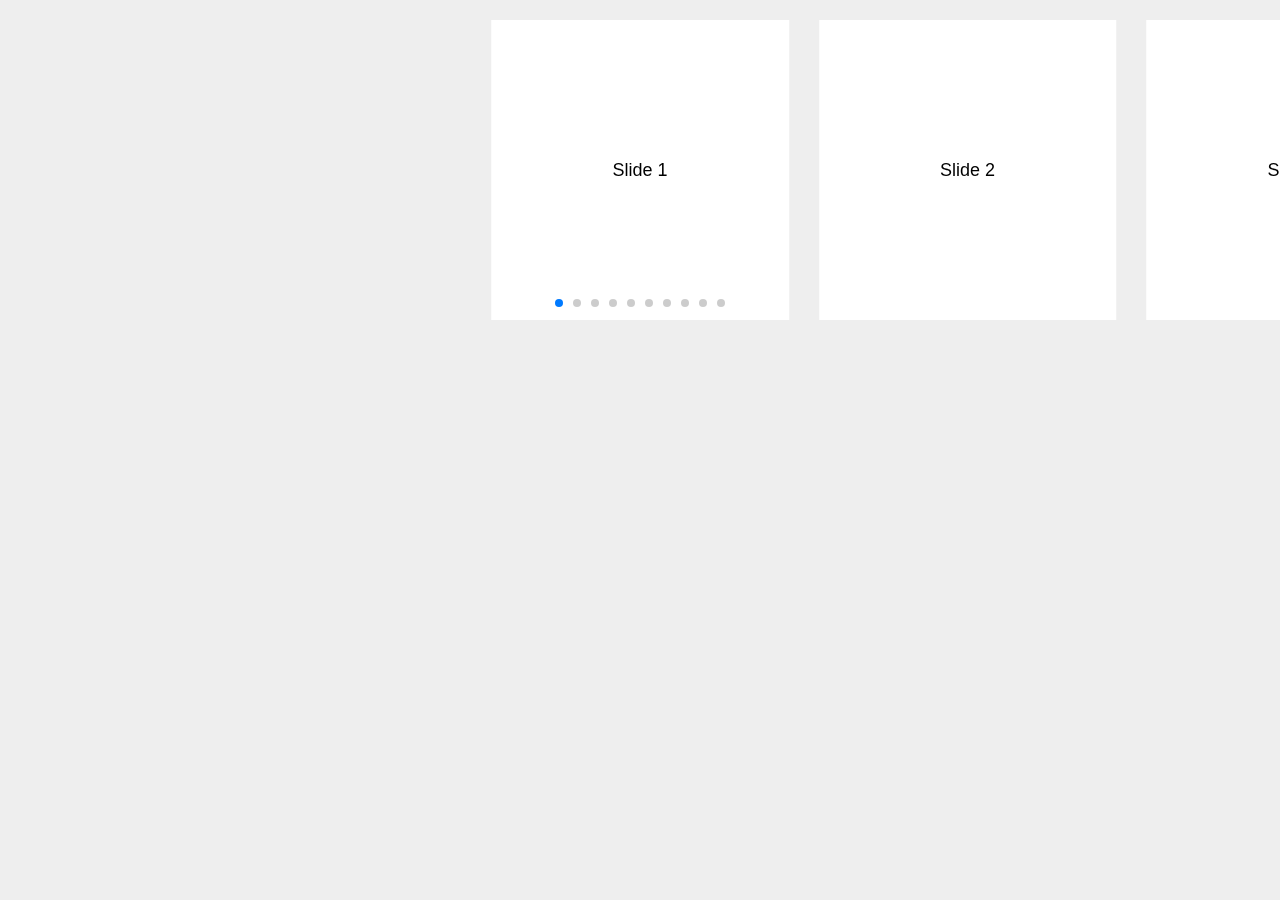
<file: myinfo/Swiper-3.3.1/demos/12-grab-cursor.html>
<!DOCTYPE html>
<html lang="en">
<head>
    <meta charset="utf-8">
    <title>Swiper demo</title>
    <meta name="viewport" content="width=device-width, initial-scale=1, minimum-scale=1, maximum-scale=1">

    <!-- Link Swiper's CSS -->
    <link rel="stylesheet" href="../dist/css/swiper.min.css">

    <!-- Demo styles -->
    <style>
    body {
        background: #eee;
        font-family: Helvetica Neue, Helvetica, Arial, sans-serif;
        font-size: 14px;
        color:#000;
        margin: 0;
        padding: 0;
    }
    .swiper-container {
        width: 100%;
        height: 300px;
        margin: 20px auto;
    }
    .swiper-slide {
        text-align: center;
        font-size: 18px;
        background: #fff;
        width: 60%;

        /* Center slide text vertically */
        display: -webkit-box;
        display: -ms-flexbox;
        display: -webkit-flex;
        display: flex;
        -webkit-box-pack: center;
        -ms-flex-pack: center;
        -webkit-justify-content: center;
        justify-content: center;
        -webkit-box-align: center;
        -ms-flex-align: center;
        -webkit-align-items: center;
        align-items: center;
    }
    .swiper-slide:nth-child(2n) {
        width: 40%;
    }
    .swiper-slide:nth-child(3n) {
        width: 20%;
    }
    </style>
</head>
<body>
    <!-- Swiper -->
    <div class="swiper-container">
        <div class="swiper-wrapper">
            <div class="swiper-slide">Slide 1</div>
            <div class="swiper-slide">Slide 2</div>
            <div class="swiper-slide">Slide 3</div>
            <div class="swiper-slide">Slide 4</div>
            <div class="swiper-slide">Slide 5</div>
            <div class="swiper-slide">Slide 6</div>
            <div class="swiper-slide">Slide 7</div>
            <div class="swiper-slide">Slide 8</div>
            <div class="swiper-slide">Slide 9</div>
            <div class="swiper-slide">Slide 10</div>
        </div>
        <!-- Add Pagination -->
        <div class="swiper-pagination"></div>
    </div>

    <!-- Swiper JS -->
    <script src="../dist/js/swiper.min.js"></script>

    <!-- Initialize Swiper -->
    <script>
    var swiper = new Swiper('.swiper-container', {
        pagination: '.swiper-pagination',
        slidesPerView: 4,
        centeredSlides: true,
        paginationClickable: true,
        spaceBetween: 30,
        grabCursor: true
    });
    </script>
</body>
</html>
</file>
<file: css/index.css>
html, body {
    position: relative;
    height: 100%;
}
*{margin: 0;padding: 0;}
body {
    background: #eee;
    font-family: Helvetica Neue, Helvetica, Arial, sans-serif;
    color:#000;
    margin: 0;
    padding: 0;
}
.swiper-container {
    width: 100%;
    height: 100%;
}
.swiper-slide {
    text-align: center;

    /* Center slide text vertically */
    display: -webkit-box;
    display: -ms-flexbox;
    -webkit-box-pack: center;
    -ms-flex-pack: center;
    -webkit-justify-content: center;
    justify-content: center;
    -webkit-box-align: center;
    -ms-flex-align: center;
    -webkit-align-items: center;
    align-items: center;
}
/*音乐控制条*/
#mycontrols{
	position: fixed;
	top: 1%;
	right: 1%;
	z-index: 999;
}

#mycontrols img
{
	display: block;
	width: 90%;
	height: 90%;
	z-index: 999;
	opacity: 0;
	-webkit-animation: music 3s linear 0.9s infinite;
}
@-webkit-keyframes music{
	from{-webkit-transform: rotate(0deg);opacity: 1;}
	to{-webkit-transform: rotate(360deg);opacity: 1;}
}
.swiper-slide{
	position: relative;
	overflow: hidden;
}

/*第一屏*/
.swiper-slide1{
	background: rgba(255, 192, 203, 0.66);
}
.swiper-slide1 img:nth-of-type(1){
	display: block;
    width: 5.2rem;
    height: 3.0rem;
    position: absolute;
    left: 0.7rem;
    z-index: 4;
}
.img1{
	-webkit-animation:img1 ease-out forwards;
}
@-webkit-keyframes img1{
	0%{top: -3.0rem;}
	100%{top:0.0rem;}
}
.swiper-slide1 img:nth-of-type(2){	
	display: block;
	opacity: 0;
	width: 3.84rem;
    left: 20%;
    left: 1.3rem;
    position: absolute;
    top: 3.1rem;
	z-index: 3;
	
}
.img2{
	-webkit-animation: img2 ease forwards;
}
@-webkit-keyframes img2{
	0%{-webkit-transform: rotateY(0deg);opacity: 1;}
	25%{-webkit-transform: rotateY(90deg);opacity: 1;}
	50%{-webkit-transform: rotateY(180deg);opacity: 1;}	
	75%{-webkit-transform: rotateY(270deg);opacity: 1;}
	100%{-webkit-transform: rotateY(360deg);opacity: 1;}
}
.swiper-slide1 img:nth-of-type(3){
	display: block;
    width: .28rem;
    left: 3.08rem;
    height: 0.0rem;
   	position: absolute;
    bottom: 2.8rem;
    z-index: 2;
}
.img3{
	-webkit-animation: img3 ease both;
	-moz-animation: img3 ease both;
}
@-webkit-keyframes img3{
	0%{height: 0%;}
	10%{height: 5%;}
	20%{height: 10%;}
	30%{height: 15%;}	
	40%{height: 20%;}
	50%{height: 25%;}
	60%{height: 30%;}
	70%{height: 35%;}
	80%{height: 40%;}	
	90%{height: 45%;}
	100%{height: 50%;}
}
@keyframes img3{
	0%{height: 0%;}
	10%{height: 5%;}
	20%{height: 10%;}
	30%{height: 15%;}	
	40%{height: 20%;}
	50%{height: 25%;}
	60%{height: 30%;}
	70%{height: 35%;}
	80%{height: 40%;}	
	90%{height: 45%;}
	100%{height: 50%;}
}
/*@-moz-keyframes img3{
	0%{height: 0.0rem;}
	10%{height: 0.6rem;}
	20%{height: 1.2rem;}
	30%{height: 1.8rem;}	
	40%{height: 2.4rem;}
	50%{height: 3.0rem;}
	60%{height: 3.6rem;}
	70%{height: 4.2rem;}
	80%{height: 4.8rem;}	
	90%{height: 5.4rem;}
	100%{height:6.0rem;}	
}
@-webkit-keyframes img3{
	0%{height: 0.0rem;}
	10%{height: 0.6rem;}
	20%{height: 1.2rem;}
	30%{height: 1.8rem;}	
	40%{height: 2.4rem;}
	50%{height: 3.0rem;}
	60%{height: 3.6rem;}
	70%{height: 4.2rem;}
	80%{height: 4.8rem;}	
	90%{height: 5.4rem;}
	100%{height:6.0rem;}	
}
@keyframes img3{
	0%{height: 0.0rem;}
	10%{height: 0.6rem;}
	20%{height: 1.2rem;}
	30%{height: 1.8rem;}	
	40%{height: 2.4rem;}
	50%{height: 3.0rem;}
	60%{height: 3.6rem;}
	70%{height: 4.2rem;}
	80%{height: 4.8rem;}	
	90%{height: 5.4rem;}
	100%{height:6.0rem;}
}*/
.swiper-slide1 img:nth-of-type(4){
	display: block;
	position:absolute;	
    width: 2.7rem;
    height: 2.28rem;
    bottom: 0.56rem;
    left: 2.0rem;
    opacity: 0;
}
.img4{
	-webkit-animation: img4 ease forwards;
}
@-webkit-keyframes img4{
	0%{opacity: 0;}	
	100%{opacity: 1;}	
}
.swiper-slide1 img:nth-of-type(5){
	display: block;
    position: absolute;
    width: 10%;
    height: 3%;
    bottom: 1%;
    left: 45%;
    -webkit-animation-iteration-count:infinite;  
}
.swiper-slide1 img:nth-of-type(6){
	display: block;
    position: absolute;
    width: 1.4rem;
    height: 1.25rem;
    top: 3.87rem;
    left: 0.84rem;
    -webkit-animation: img5678 .6s ease forwards;
     -webkit-animation-delay: 3.5s;
	animation-delay: 3.5s;
}
.swiper-slide1 img:nth-of-type(7){
	display: block;
    position: absolute;
    width: .7rem;
    height: .35rem;
     bottom: 3.6rem; 
    left: 14%;
    left: .8rem;
   
}
.swiper-slide1 img:nth-of-type(8){
	display: block;
    position: absolute;
    width: 1.6rem;
    height: 0.8rem;
    top: 3.87rem;
    right: 0.75rem;
    -webkit-animation: img5678 .6s ease forwards;
    -webkit-animation-delay: 3.5s;
	animation-delay: 3.5s;
}
.swiper-slide1 img:nth-of-type(9){
	display: block;
    position: absolute;
    width: .9rem;
    height: .36rem;
    bottom: 3.67rem;
    right: .33rem;  
}
.swiper-slide1 img:nth-of-type(10){
	display: block;
    position: absolute;
	top: 4.8rem;
    left: 2.25rem; 
}
.swiper-slide1 img:nth-of-type(11){
	display: block;
    position: absolute;
    top: 5.3rem;
    right: 1.6rem;  
}

@-webkit-keyframes img5678{
	0%{opacity: 0;}
	10%{opacity: 0.5;}
	20%{opacity: 1;}
	30%{opacity: 0.5;}
	40%{opacity: 0;}
	50%{opacity: 0.5;}
	60%{opacity: 1;}
	70%{opacity: 0.5;}
	80%{opacity: 0;}
	90%{opacity: 0.5;}
	100%{opacity: 1;}
}
.swiper-slide1 span:nth-of-type(1){	
	position: absolute;
	bottom: 0.64rem;
    left: 2.6rem;
	color: white;
	font-size: 0.3rem;
	font-family: "microsoft yahei";
	-webkit-animation-iteration-count:infinite;
}

/*第二屏*/
.swiper-slide2{
	background: rgba(255, 237, 249, 0.88);
	position: relative;
}
.swiper-slide2 img:nth-of-type(1){
	display: block;
    position: absolute;
    width: 5.76rem;
    height: 4rem;
    bottom: 0.9rem;
    left: 0.35rem;   
}
.swiper-slide2 img:nth-of-type(2){
	display: block;
    position: absolute;
        width: 32%;
    height: 15%;
    top: 20%;
    left: 5%;
    -webkit-animation-iteration-count:infinite;	    
	-webkit-animation-direction:alternate;
}
.swiper-slide span{
	font-family: "microsoft yahei";
    color: #676161;
    font-size: 0.36rem;
}
.swiper-slide2 span:nth-of-type(1){
	display: block;
    position: absolute;
    top: 8%;
    left: 20%;    
}

.swiper-slide2 span:nth-of-type(2){
	display: block;
    position: absolute;
   width: 57%;
    top: 26%;
    left: 41%;

    
}
.swiper-slide2 span:nth-of-type(3){
	display: block;
    position: absolute;
     top: 41%;
    left: 10%;

    
}
.swiper-slide2 span:nth-last-of-type(1){
	display: block;
    position: absolute;
    width: 1.4rem;
    bottom: 0.95rem;
    color: white;
    font-size: 0.32rem;
    font-family: "microsoft yahei";
    left: 2.5rem;
	-webkit-animation-iteration-count:infinite;	    
	-webkit-animation-direction:alternate;
    
}
.swiper-slide2 img:nth-of-type(3){
    display: block;
    position: absolute;
    width: 10%;
    height: 3%;
    bottom: 1%;
    left: 45%;
	-webkit-animation-iteration-count:infinite;
}

/*第三屏*/

.swiper-slide3{
	background: rgba(255, 237, 249, 0.88);
	position: relative;
}
.swiper-slide3 img:nth-of-type(1){
	display: block;
    position: absolute;
    width: 5.76rem;
    height: 4rem;
    bottom: .5rem;
    left: .5rem;
    
}
.swiper-slide3 img:nth-of-type(2){
	display: block;
    position: absolute;
       width: 40%;
    height: 16%;
    top: 8%;
    left: 3%;
    -webkit-animation-iteration-count:1;
}
.swiper-slide3 img:nth-of-type(3){
	display: block;
    position: absolute;
     width: 46%;
    height: 18%;
    top: 28%;
    left: 3%;
    -webkit-animation-iteration-count:1;
}
.swiper-slide3 img:nth-of-type(4){
	display: block;
    position: absolute;
	width: 42%;
    height: 15%;
    top: 50%;
    left: 3%;
    -webkit-animation-iteration-count:1;
}
.swiper-slide3 img:nth-last-of-type(1){
    display: block;
    position: absolute;
    width: 10%;
    height: 3%;
    bottom: 1%;
    left: 45%;
	-webkit-animation-iteration-count:infinite;
}

.swiper-slide3 span:nth-of-type(1){
	display: block;
    position: absolute;
    width: 58%;
    top: 18%;
    left: 42%;
    color: #A097A0;
    font-size: 0.31rem;
    font-family: "microsoft yahei";
}
.swiper-slide3 span:nth-of-type(2){
	display: block;
    position: absolute;
        display: block;
    position: absolute;
    width: 58%;
    top: 38%;
    left: 42%;
    color: dimgrey;
    font-size: 0.3rem;
    font-family: "microsoft yahei";
}
.swiper-slide3 span:nth-of-type(3){
	display: block;
    position: absolute;
    width: 3.6rem;
    top: 57%;
    right: 0.1rem;
    color: dimgrey;
    font-size: 0.3rem;
    font-family: "microsoft yahei";
}
.swiper-slide3 span:nth-last-of-type(1){
	display: block;
    position: absolute;
        width: 2.3rem;
        bottom: 1rem;
    color: white;
    font-size: 0.32rem;
    font-family:"microsoft yahei" ;
        left: 2.1rem;
	-webkit-animation-iteration-count:infinite;	    
	-webkit-animation-direction:alternate;    
}
/*第四屏*/
.swiper-slide4{
	background: rgba(255, 237, 249, 0.88);
}
.zhe{
	background: rgb(253, 237, 247);
    position: absolute;
    width: .7rem;
    height: .45rem;
    top: 0rem;
    left: 2.98rem;
    z-index: 10;
	
}
.swiper-slide4 img:nth-of-type(1){
	display: block;
    position: absolute;
    width: 4.8rem;
    height: 2.25rem;
    left: .1rem;
    top: .2rem;
	z-index: 3;
}
.swiper-slide4 img:nth-of-type(2){
	display: block;
    position: absolute;
	top: 24%;
    left: 4%;  
}
.swiper-slide4 img:nth-of-type(3){
	display: block;
    position: absolute;
    bottom: 21%;
    right: 4%; 
}
.swiper-slide4 img:nth-of-type(4){
	display: block;
    width: 0.34rem;
    left: 47%;
    height: 0%;
    position: absolute;
    bottom:3.3rem;
    z-index: 2;
}
.img4_4{
	-webkit-animation: img4_4 ease forwards;
}
@-webkit-keyframes img4_4{
	0%{height: 0.0rem;}
	10%{height: 0.6rem;}
	20%{height: 1.2rem;}
	30%{height: 1.8rem;}	
	40%{height: 2.4rem;}
	50%{height: 3.0rem;}
	60%{height: 3.6rem;}
	70%{height: 4.2rem;}
	80%{height: 4.8rem;}	
	90%{height: 5.4rem;}
	100%{height:6rem;}
}
.swiper-slide4 img:nth-of-type(5){
	display: block;
    position: absolute;
    width: 3rem;
    height: 2.75rem;
    bottom: 0.56rem;
    left: 1.81rem;
    opacity: 0;
}
/*第四屏文字*/
.swiper-slide4 p{
	font-size: 0.3rem;
	font-family: "microsoft yahei";
	color: #A097A0;
}
/*甲方文字*/
.swiper-slide4 p:nth-of-type(1){
	display: block;
    position: absolute;
    width: 3rem;
    left: 0rem;
    top: 2.6rem;
    text-align: right;
}
.swiper-slide4 p:nth-of-type(2){
	display: block;
    position: absolute;
	width: 3rem;
    right: 0rem;
    top: 3.1rem;
    text-align: left;
}


.swiper-slide4 span:nth-of-type(1){
	display: block;
    position: absolute;
   width: 1.3rem;
    left: 2.7rem;
    top: 1.6rem;
	color: white;
    font-size: 0.4rem;
    z-index: 4;
    font-family:"microsoft yahei" ;
    -webkit-animation-iteration-count:infinite;	    
	-webkit-animation-direction:alternate;   
}

.swiper-slide4 span:nth-of-type(2){
	display: block;
    position: absolute;
    width: 2.16rem;
    left: 2.3rem;
    bottom: .65rem;
    color: white;
    font-size: 0.36rem;
    z-index: 4;
    font-family:"microsoft yahei" ;
    -webkit-animation-iteration-count:infinite;	    
	-webkit-animation-direction:alternate;   
}
.swiper-slide4 img:nth-last-of-type(1){
    display: block;
    position: absolute;
    width: 10%;
    height: 3%;
    bottom: 1%;
    left: 45%;
	-webkit-animation-iteration-count:infinite;
}
/*第五屏*/
.swiper-slide5{
	
	background:rgba(255, 237, 249, 0.88);
}
/*头部大图*/
.swiper-slide5 img:nth-last-of-type(1){
	position: absolute;
	top: 0.3rem;
    left: 0.2rem;
    width: 3.5rem;
    height: 2.3rem;
}
.swiper-slide5 img:nth-of-type(1){
	    position: absolute;
        bottom: .5rem;
    left: 3.2rem;
    width: 1.01rem;
    height: 1.06rem;
}
.swiper-slide5 img:nth-of-type(2){
	position: absolute;
	top: 7.1rem;
    left: 4.2rem;
    width: 1.66rem;
    height: 0.58rem;
}
.swiper-slide5 img:nth-of-type(3){
	position: absolute;
	bottom: 1.6rem;
    left: 0.51rem;
    width: 1.36em;
    height: 1.31rem;
}

/*头部文字*/
.swiper-slide5 #tuCao{
	position: absolute;
	top: 2.0rem;
    left: 0.8rem;
    color: white;
    font-size: 0.36rem;
    font-family:"microsoft yahei" ;
	-webkit-animation-iteration-count:infinite;	    
	-webkit-animation-direction:alternate;
}
/*登录注册样式*/
.swiper-slide5 form{
	overflow: hidden;
	margin: 0 auto;
	z-index: 1;
}
input,button{
  outline: none;
}
#idName,#pass{
	display: block;
    width: 4.6rem;
    height: 0.55rem;
    border: 0.036rem solid rgb(233, 30, 99);
    box-sizing: border-box;
    background: ivory;
    -webkit-border-radius: 1rem;
    font-size: 0.3rem;
    color: #696969;
    font-family: "microsoft yahei";
    text-align: left;
    padding-left: 0.1rem;
}
#idName{    
   margin-bottom:0.3rem ;
}
/*登录注册按钮*/
#addName,#login{
	background: rgba(233, 30, 99, 0.9);
    border: 0.036rem solid #FFFFFF;
    -webkit-border-radius: 0.21rem;
    display: inline-block;
    width: 1.1rem;
    font-size: 0.33rem;
    color:antiquewhite;
    box-shadow: 0.03rem 0.03rem 0.1rem rgb(255, 255, 255);
}
.hintCard{
	width: 4.3rem;
    height: .55rem;
    background: white;
    opacity: 0.5;
    z-index: 222;
    font-size: 0.32rem;
    position: absolute;
    border: 0.03rem solid rgb(233, 30, 99);
    box-sizing: border-box;
    -webkit-border-radius: 1rem;
    color: #696969;
    font-family: "microsoft yahei";
    text-align: center;
    display: none;
}
</file>
<file: myinfo/css/index.css>
html,body,.main{
		    position: relative;
		    height: 100%;
		    margin:0 auto;
		}
		@media only screen and (min-width:414px) {
			html,body,.main{width: 414px;}
		}
		*{margin: 0;padding: 0;text-decoration: none;}
		body{
		    background: #eee;
		    font-family: Helvetica Neue, Helvetica, Arial, sans-serif;
		    color:#000;
			margin:0 auto;
		    padding: 0;
		}
		.swiper-container {
		    width: 100%;
		    height: 100%;
		}
		.swiper-slide {
		    text-align: center;
		    display: -webkit-box;
		    display: -ms-flexbox;
		    -webkit-box-pack: center;
		    -ms-flex-pack: center;
		    -webkit-justify-content: center;
		    justify-content: center;
		    -webkit-box-align: center;
		    -ms-flex-align: center;
		    -webkit-align-items: center;
		    align-items: center;
		}
		.swiper-slide{
			position: relative;
			overflow: hidden;
			background: url(../img/allbg.jpg) no-repeat;
			background-size: cover;
		}
		/*.swiper-slide1{background:-webkit-gradient(linear, 0 0, 0 bottom, from(#fff), to(#a3c2f7));}
		.swiper-slide2{background:-webkit-gradient(linear, 0 0, 0 bottom, from(#d1e1fc), to(#c2d7fb));}
		.swiper-slide3{background:-webkit-gradient(linear, 0 0, 0 bottom, from(#c2d7fb), to(#8bace6));}*/
		/*.swiper-slide4{background:-webkit-gradient(linear, 0 0, 0 bottom, from(#a5c4fb), to(#003da7));}*/
		/*.swiper-slide5{background:-webkit-gradient(linear, 0 0, 0 bottom, from(#003da7), to(#003da7));}*/
		/*.swiper-slide4{background: -webkit-linear-gradient(bottom,#003da7,#6fa0f7,#a3c4ff,#cadbf7);}
		.swiper-slide5{background: -webkit-linear-gradient(top, #003da7,#003da7,#003da7,#a5c4fb,#8bace6);}*/


		#mycontrols{
			position: fixed;
			top: 0;
			right:5%;
			z-index: 99;
		}
/*第一屏*/
		.swiper-slide1 {
			position: relative;
			overflow: hidden;
		}
	.slide1-top{
		display: block;
		width: 100%;
		position: absolute;
		top: 0;
	}
	.slide1-top .bg1{
		width: 100%;
		z-index: 1;
	}
	.slide1-top .bg2{
		display: block;
		height: 33px;
		width: 33px;
    z-index: 2;
    left: 117px;
		bottom: 7px;
		position: absolute;
		opacity: 0;
	}
	.slide1Rotate{
			-webkit-animation: slide1Rotate ease infinite;
	}
	@-webkit-keyframes slide1Rotate{
		0%{-webkit-transform: rotate(0deg);opacity: 0;}
		10%{-webkit-transform: rotate(36deg);opacity: .2;}
		20%{-webkit-transform: rotate(72deg);opacity: .4;}
		30%{-webkit-transform: rotate(108deg);opacity: .6;}
		40%{-webkit-transform: rotate(142deg);opacity: .8;}
		50%{-webkit-transform: rotate(178deg);opacity: 1;}
		60%{-webkit-transform: rotate(214deg);opacity: 1;}
		70%{-webkit-transform: rotate(250deg);opacity: .8;}
		80%{-webkit-transform: rotate(286deg);opacity: .6;}
		90%{-webkit-transform: rotate(322deg);opacity: .4;}
		100%{-webkit-transform: rotate(360deg);opacity: .2;}
	}
	@media only screen and (min-width:375px ) {
	.slide1-top>.bg2{
			left: 37%;
			width: 40px;
			height: 40px;
		}
	}

	.slide1-top span{
		position: absolute;
		display: block;
		width: 120px;
		text-align: center;
    bottom: 8px;
    left: 0px;
    font-family: Allura-Regular;
    font-size: 24px;
    color: rgb(255, 255, 255);
    font-weight: bold;

		}
		.slide1-bottom{
			width: 100%;
			top: 55%;
			position: absolute;
		}

		.slide1-bottom p{
			height: 40px;
			color: white;
			font-size: 24px;
			font-family: "微软雅黑";
			line-height: 40px;
		}
			.slide1-bottom p span:nth-of-type(1){
				display: block;
				float: left;
				width: 40%;
				height: 100%;
				background: rgba(255, 255, 255, 0.8);
			}
			.slide1-bottom p span:nth-of-type(2){
				display: block;
				float: left;
				width: 60%;
				height: 100%;
				text-align: left;
				background: rgba(255, 255, 255, 0.8);
			}
		.name{
			width: 60%;
			margin-bottom: 12px;
			overflow: hidden;
			border-top-right-radius: 10px;
			border-bottom-right-radius: 10px;
			background: rgba(0, 0, 0, .3);
		}

		.sexy{
			width: 60%;
			margin-bottom: 12px;
			float: right;
			border-top-left-radius: 10px;
			border-bottom-left-radius: 10px;
			background: rgba(0, 0, 0, .3);
		}
		.job{
			margin: 0 auto 10px;
			width: 100%;
			animation-iteration-count:2
			animation-direction:alternate;
		}
		.job a{
			display: block;
			width: 100%;
			height: 100%;
			position: absolute;
			color: rgba(0, 0, 0, 0.6);
		}
.footer{
		position: absolute;
		width: 8%;
		bottom: 5%;
		left: 46%;

}
.footer img{
	width: 100%;
	animation-iteration-count: infinite;
}
/*第二屏*/
.slide2-top{
	position: absolute;
	width: 80%;
	top: 5%;
}
.slide2-top-line1{
	display: block;
	width: 60%;
	height: 2px;
	border-radius: 10px;
	background: -webkit-linear-gradient(left, #fff,#000);

}
.slide2-top-line2{
	display: block;
	width: 60%;
	border-radius: 10px;
	height:2px;
	background: -webkit-linear-gradient(right, #fff,#000);

}
.slide2-top img{
	display: block;
	width: 54%;
  height: 57%;
  margin: 5px;
}
.slide2-bottom{
	width: 80%;
	height: 62%;
	left: 10%;
	position: absolute;
	top: 24%;
	background: url('../img/slide2bg.png') no-repeat;
	background-size: 100% 100%;
	background-origin: content-box;
}
.slide2-bottom p{
	position: absolute;
	width: 100%;
    height: 82%;
    padding-top: 18%;
}
.slide2-bottom p span{
	display: block;
	color: gray;
	font-family: "微软雅黑";
	font-size: 16px;
	margin: 20px 0;
}


/*第三屏*/
.slide3-top{
	position: absolute;
	top: 0;
	width: 100%;
}
.slide3-top img:nth-of-type(1){
	display: block;
	width: 100%;
}
.slide3-top img:nth-of-type(2){
	width: 46%;
  position: absolute;
  top: 34px;
  left: 27%;
}

.slide3-bottom{
	width:100%;
	height:70%;
	position: absolute;
  top: 26%;
}
/*.slide3Line{
	display: block;
    position: absolute;
    width: 2%;
    height: 80%;
    background: white;
    left: 49%;
		border-radius: 10px;
}*/
.slide3-bottom>p{
	position: absolute;
	top: 18%;
	width: 52%;
	left: 28%;
	font-family: "微软雅黑";
}
.slide3-bottom>img{
	position: absolute;
	top: 15%;
	width: 10%;
	right: 10%;
}
.slide3-bottom>span{
	position: absolute;
	display: block;
	background:rgba(0, 0, 0, 0.5);
	top: 23%;
	width: 60%;
	height: 1px;
	left: 22%;
}
.slide3-bottom p span{
	display: block;
}
@media only screen and (min-width:360px) {
	.slide3-bottom>span:nth-of-type(1){
		top: 22%;
	}
}
.slide3-bottom>img:nth-of-type(2){
	top: 38%;
	left: 10%;
}
.workContent{
	position: absolute;
top: 40%;
left: 16%;
color: black;
font-size: 14px;
font-family: "微软雅黑"
}
.workContent>p{
	font-size: 18px;
	font-size: 18px;
    text-align: left;
    line-height:35px;
    margin-left: 10px;
}
.workContent>p>span:nth-of-type(2){
	width: 50%;
	height: 2px;
  background: rgba(103, 102, 102,1);

}
.workContent>span{
	display: block;
	margin: 15px 0;
}

/*44444444444*/
.swiper-slide4>p{
	position: absolute;
  font-family: "微软雅黑";
  width: 50%;
  height: 30px;
  left: 36%;
  top: 11%;
  font-size: 26px;
  text-align: left;
  color: rgb(10, 10, 10);
}
.swiper-slide4>img:nth-of-type(1){
	position: absolute;
	width: 60%;
	top: -1%;
	left: -24%;
}
.swiper-slide4>img:nth-of-type(2){
	position: absolute;
  width: 106%;
  top: 21%;
  left: -15%
}
.swiper-slide4>img:nth-of-type(3){
	position: absolute;
  width: 60%;
  bottom: -1%;
  left: -24%;
}
.swiper-slide4 div{
	/*background:rgba(255, 255, 255, 0.3);;*/
	position: absolute;
	width: 80%;
	top: 31%;
	height: 45%;
	/*border-radius: 20px;*/
}
.swiper-slide4>div>span{
	display: block;
	text-align: left;
	height: 12%;
	margin-left: 34px;
	border-radius: 30px;
	font-size: 20px;
	color: rgba(0,0,0,0.8);
	font-family: "微软雅黑";
}
.swiper-slide4>div>p{
	display: block;
  height: 20%;
  font-size: 23px;
  text-align: left;
  line-height: 42px;
  margin-left: 59px;
}
.rotateYuan{
	-webkit-animation: rotateYuan linear infinite;
}

@-webkit-keyframes rotateYuan{
	0%{-webkit-transform: rotate(0deg);}
	100%{-webkit-transform:rotate(360deg);}
}






/*第五屏*/
.swiper-slide5>div{
	width: 100%;
height: 13%;
position: absolute;
}
.swiper-slide5>p{
	width: 38%;
	position: absolute;
	top: 50%;
	left: 31%;
	/*animation-iteration-count:2;*/
}

.swiper-slide5>p>img{
	width: 100%;
	height: 100%;
}
.swiper-slide5>div>p{
	float: left;
	width: 20%;
  height: 100%;
  margin-left: 8%;
}
.swiper-slide5>div>p>img:nth-of-type(1){
	width: 68%;
    margin-top: 16%;
}
.swiper-slide5>div>p>img:nth-of-type(2){
	width: 62%;
margin-top: 14%;
margin-left: 5%;
}
.swiper-slide5>div>a{
	float: left;
	float: left;
    width: 61%;
    margin-top: 6%;
    height: 45%;
	line-height: 30px;
	border-radius: 10px;
	background: rgba(0, 0, 0, 0.2);
	color: rgba(255, 255, 255, 1);
}
.swiper-slide5 div.hope{
	height: 10%;
	margin-top: 10%;
}
.hope>span{
	margin-left: 10px;
	float: left;
	color: white;
	font-size: 30px;
	font-family: "微软雅黑";
}
.email-box{
top: 18%
}
.call-box{
top:32%
}
.swiper-slide5 div.thanks{
	position: absolute;
    height: 10%;
    bottom: 11%;
}
.thanks>span{
	font-size: 30px;
    color: white;
}
</file>
